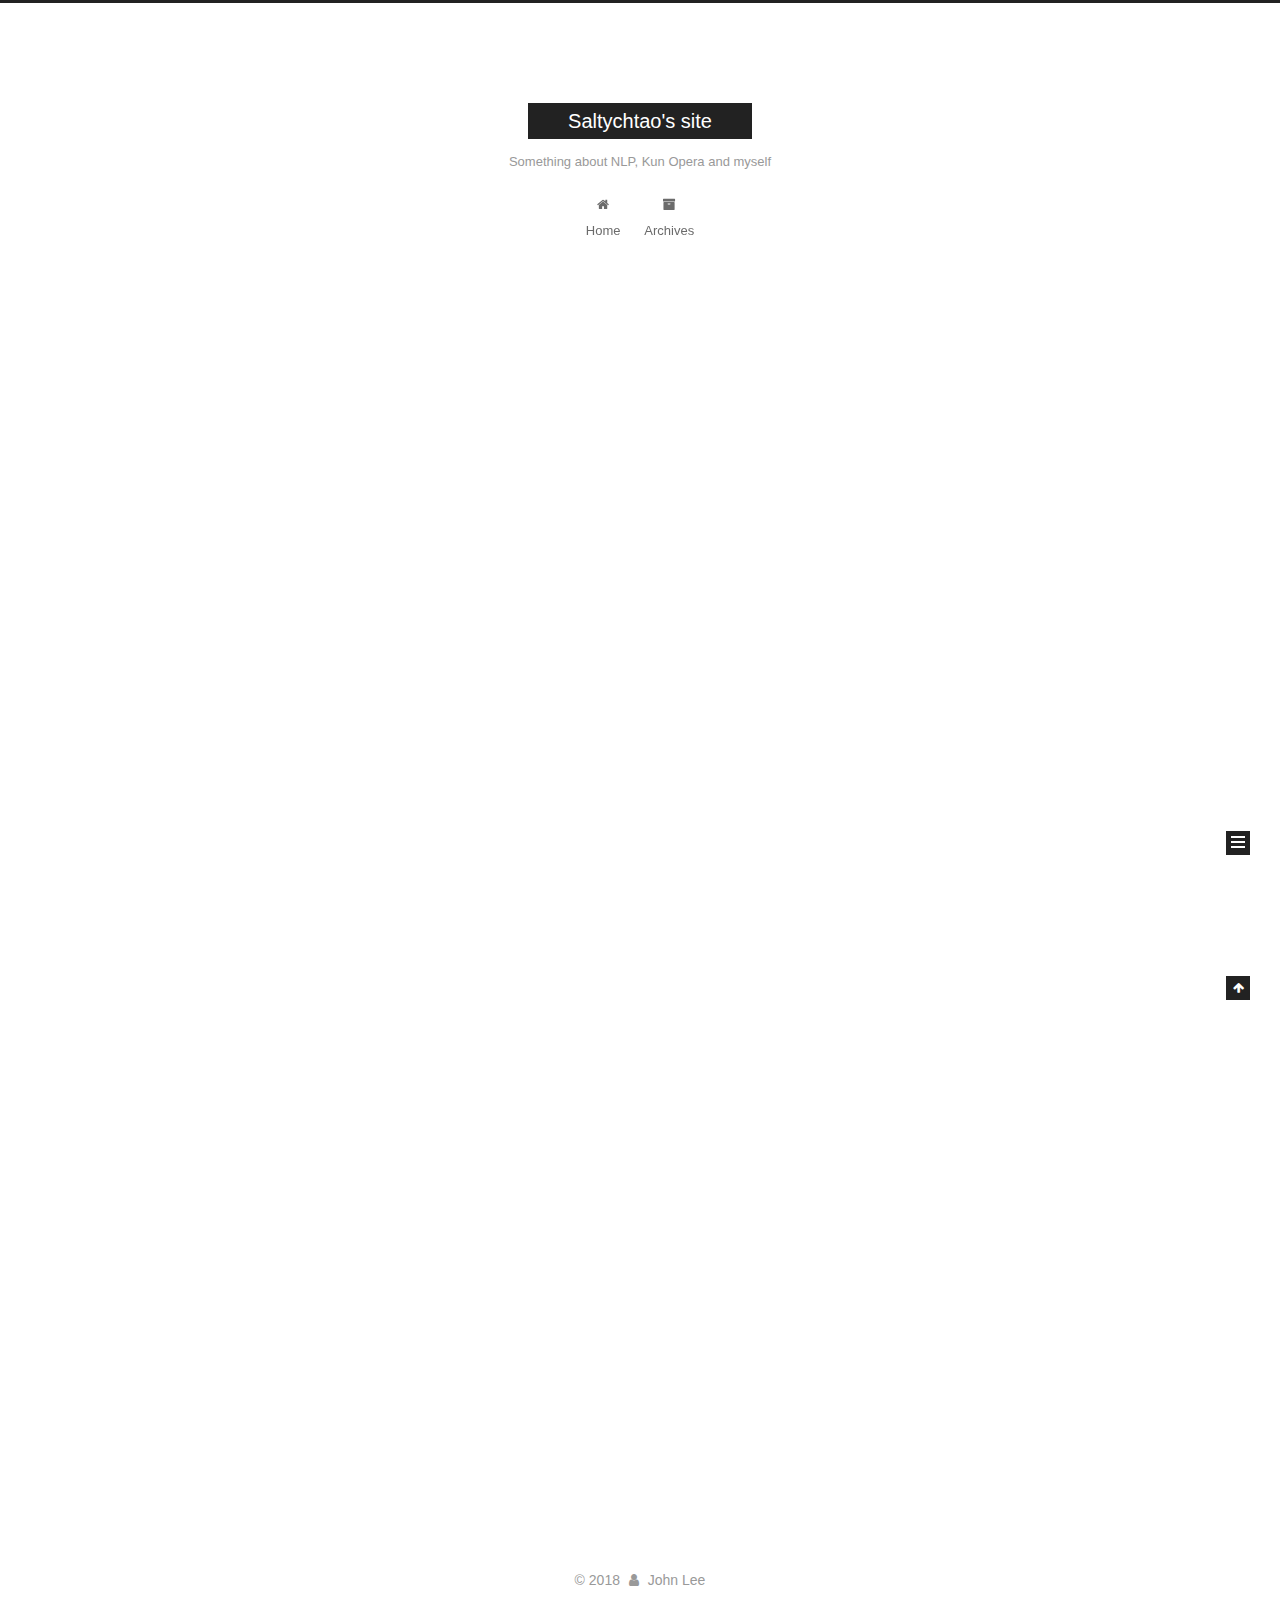
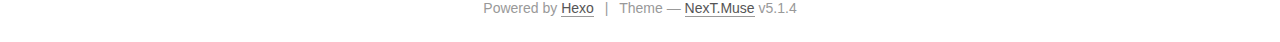
<file: index.html>
<!DOCTYPE html>



  


<html class="theme-next muse use-motion" lang="">
<head>
  <meta charset="UTF-8"/>
<meta http-equiv="X-UA-Compatible" content="IE=edge" />
<meta name="viewport" content="width=device-width, initial-scale=1, maximum-scale=1"/>
<meta name="theme-color" content="#222">









<meta http-equiv="Cache-Control" content="no-transform" />
<meta http-equiv="Cache-Control" content="no-siteapp" />
















  
  
  <link href="/lib/fancybox/source/jquery.fancybox.css?v=2.1.5" rel="stylesheet" type="text/css" />







<link href="/lib/font-awesome/css/font-awesome.min.css?v=4.6.2" rel="stylesheet" type="text/css" />

<link href="/css/main.css?v=5.1.4" rel="stylesheet" type="text/css" />


  <link rel="apple-touch-icon" sizes="180x180" href="/images/apple-touch-icon-next.png?v=5.1.4">


  <link rel="icon" type="image/png" sizes="32x32" href="/images/favicon-32x32-next.png?v=5.1.4">


  <link rel="icon" type="image/png" sizes="16x16" href="/images/favicon-16x16-next.png?v=5.1.4">


  <link rel="mask-icon" href="/images/logo.svg?v=5.1.4" color="#222">





  <meta name="keywords" content="Hexo, NexT" />










<meta property="og:type" content="website">
<meta property="og:title" content="Saltychtao&#39;s site">
<meta property="og:url" content="http://yoursite.com/index.html">
<meta property="og:site_name" content="Saltychtao&#39;s site">
<meta property="og:locale" content="default">
<meta name="twitter:card" content="summary">
<meta name="twitter:title" content="Saltychtao&#39;s site">



<script type="text/javascript" id="hexo.configurations">
  var NexT = window.NexT || {};
  var CONFIG = {
    root: '/',
    scheme: 'Muse',
    version: '5.1.4',
    sidebar: {"position":"left","display":"post","offset":12,"b2t":false,"scrollpercent":false,"onmobile":false},
    fancybox: true,
    tabs: true,
    motion: {"enable":true,"async":false,"transition":{"post_block":"fadeIn","post_header":"slideDownIn","post_body":"slideDownIn","coll_header":"slideLeftIn","sidebar":"slideUpIn"}},
    duoshuo: {
      userId: '0',
      author: 'Author'
    },
    algolia: {
      applicationID: '',
      apiKey: '',
      indexName: '',
      hits: {"per_page":10},
      labels: {"input_placeholder":"Search for Posts","hits_empty":"We didn't find any results for the search: ${query}","hits_stats":"${hits} results found in ${time} ms"}
    }
  };
</script>



  <link rel="canonical" href="http://yoursite.com/"/>





  <title>Saltychtao's site</title>
  








</head>

<body itemscope itemtype="http://schema.org/WebPage" lang="default">

  
  
    
  

  <div class="container sidebar-position-left 
  page-home">
    <div class="headband"></div>

    <header id="header" class="header" itemscope itemtype="http://schema.org/WPHeader">
      <div class="header-inner"><div class="site-brand-wrapper">
  <div class="site-meta ">
    

    <div class="custom-logo-site-title">
      <a href="/"  class="brand" rel="start">
        <span class="logo-line-before"><i></i></span>
        <span class="site-title">Saltychtao's site</span>
        <span class="logo-line-after"><i></i></span>
      </a>
    </div>
      
        <p class="site-subtitle">Something about NLP, Kun Opera and myself</p>
      
  </div>

  <div class="site-nav-toggle">
    <button>
      <span class="btn-bar"></span>
      <span class="btn-bar"></span>
      <span class="btn-bar"></span>
    </button>
  </div>
</div>

<nav class="site-nav">
  

  
    <ul id="menu" class="menu">
      
        
        <li class="menu-item menu-item-home">
          <a href="/" rel="section">
            
              <i class="menu-item-icon fa fa-fw fa-home"></i> <br />
            
            Home
          </a>
        </li>
      
        
        <li class="menu-item menu-item-archives">
          <a href="/archives/" rel="section">
            
              <i class="menu-item-icon fa fa-fw fa-archive"></i> <br />
            
            Archives
          </a>
        </li>
      

      
    </ul>
  

  
</nav>



 </div>
    </header>

    <main id="main" class="main">
      <div class="main-inner">
        <div class="content-wrap">
          <div id="content" class="content">
            
  <section id="posts" class="posts-expand">
    
      

  

  
  
  

  <article class="post post-type-normal" itemscope itemtype="http://schema.org/Article">
  
  
  
  <div class="post-block">
    <link itemprop="mainEntityOfPage" href="http://yoursite.com/2018/10/06/test-my-site/">

    <span hidden itemprop="author" itemscope itemtype="http://schema.org/Person">
      <meta itemprop="name" content="John Lee">
      <meta itemprop="description" content="">
      <meta itemprop="image" content="/images/avatar.gif">
    </span>

    <span hidden itemprop="publisher" itemscope itemtype="http://schema.org/Organization">
      <meta itemprop="name" content="Saltychtao's site">
    </span>

    
      <header class="post-header">

        
        
          <h1 class="post-title" itemprop="name headline">
                
                <a class="post-title-link" href="/2018/10/06/test-my-site/" itemprop="url">test_my_site</a></h1>
        

        <div class="post-meta">
          <span class="post-time">
            
              <span class="post-meta-item-icon">
                <i class="fa fa-calendar-o"></i>
              </span>
              
                <span class="post-meta-item-text">Posted on</span>
              
              <time title="Post created" itemprop="dateCreated datePublished" datetime="2018-10-06T20:50:44+08:00">
                2018-10-06
              </time>
            

            

            
          </span>

          

          
            
          

          
          

          

          

          

        </div>
      </header>
    

    
    
    
    <div class="post-body" itemprop="articleBody">

      
      

      
        
          
            
          
        
      
    </div>
    
    
    

    

    

    

    <footer class="post-footer">
      

      

      

      
      
        <div class="post-eof"></div>
      
    </footer>
  </div>
  
  
  
  </article>


    
      

  

  
  
  

  <article class="post post-type-normal" itemscope itemtype="http://schema.org/Article">
  
  
  
  <div class="post-block">
    <link itemprop="mainEntityOfPage" href="http://yoursite.com/2018/10/06/hello-world/">

    <span hidden itemprop="author" itemscope itemtype="http://schema.org/Person">
      <meta itemprop="name" content="John Lee">
      <meta itemprop="description" content="">
      <meta itemprop="image" content="/images/avatar.gif">
    </span>

    <span hidden itemprop="publisher" itemscope itemtype="http://schema.org/Organization">
      <meta itemprop="name" content="Saltychtao's site">
    </span>

    
      <header class="post-header">

        
        
          <h1 class="post-title" itemprop="name headline">
                
                <a class="post-title-link" href="/2018/10/06/hello-world/" itemprop="url">Hello World</a></h1>
        

        <div class="post-meta">
          <span class="post-time">
            
              <span class="post-meta-item-icon">
                <i class="fa fa-calendar-o"></i>
              </span>
              
                <span class="post-meta-item-text">Posted on</span>
              
              <time title="Post created" itemprop="dateCreated datePublished" datetime="2018-10-06T20:48:28+08:00">
                2018-10-06
              </time>
            

            

            
          </span>

          

          
            
          

          
          

          

          

          

        </div>
      </header>
    

    
    
    
    <div class="post-body" itemprop="articleBody">

      
      

      
        
          
            <p>Welcome to <a href="https://hexo.io/" target="_blank" rel="noopener">Hexo</a>! This is your very first post. Check <a href="https://hexo.io/docs/" target="_blank" rel="noopener">documentation</a> for more info. If you get any problems when using Hexo, you can find the answer in <a href="https://hexo.io/docs/troubleshooting.html" target="_blank" rel="noopener">troubleshooting</a> or you can ask me on <a href="https://github.com/hexojs/hexo/issues" target="_blank" rel="noopener">GitHub</a>.</p>
<h2 id="Quick-Start"><a href="#Quick-Start" class="headerlink" title="Quick Start"></a>Quick Start</h2><h3 id="Create-a-new-post"><a href="#Create-a-new-post" class="headerlink" title="Create a new post"></a>Create a new post</h3><figure class="highlight bash"><table><tr><td class="gutter"><pre><span class="line">1</span><br></pre></td><td class="code"><pre><span class="line">$ hexo new <span class="string">"My New Post"</span></span><br></pre></td></tr></table></figure>
<p>More info: <a href="https://hexo.io/docs/writing.html" target="_blank" rel="noopener">Writing</a></p>
<h3 id="Run-server"><a href="#Run-server" class="headerlink" title="Run server"></a>Run server</h3><figure class="highlight bash"><table><tr><td class="gutter"><pre><span class="line">1</span><br></pre></td><td class="code"><pre><span class="line">$ hexo server</span><br></pre></td></tr></table></figure>
<p>More info: <a href="https://hexo.io/docs/server.html" target="_blank" rel="noopener">Server</a></p>
<h3 id="Generate-static-files"><a href="#Generate-static-files" class="headerlink" title="Generate static files"></a>Generate static files</h3><figure class="highlight bash"><table><tr><td class="gutter"><pre><span class="line">1</span><br></pre></td><td class="code"><pre><span class="line">$ hexo generate</span><br></pre></td></tr></table></figure>
<p>More info: <a href="https://hexo.io/docs/generating.html" target="_blank" rel="noopener">Generating</a></p>
<h3 id="Deploy-to-remote-sites"><a href="#Deploy-to-remote-sites" class="headerlink" title="Deploy to remote sites"></a>Deploy to remote sites</h3><figure class="highlight bash"><table><tr><td class="gutter"><pre><span class="line">1</span><br></pre></td><td class="code"><pre><span class="line">$ hexo deploy</span><br></pre></td></tr></table></figure>
<p>More info: <a href="https://hexo.io/docs/deployment.html" target="_blank" rel="noopener">Deployment</a></p>

          
        
      
    </div>
    
    
    

    

    

    

    <footer class="post-footer">
      

      

      

      
      
        <div class="post-eof"></div>
      
    </footer>
  </div>
  
  
  
  </article>


    
  </section>

  


          </div>
          


          

        </div>
        
          
  
  <div class="sidebar-toggle">
    <div class="sidebar-toggle-line-wrap">
      <span class="sidebar-toggle-line sidebar-toggle-line-first"></span>
      <span class="sidebar-toggle-line sidebar-toggle-line-middle"></span>
      <span class="sidebar-toggle-line sidebar-toggle-line-last"></span>
    </div>
  </div>

  <aside id="sidebar" class="sidebar">
    
    <div class="sidebar-inner">

      

      

      <section class="site-overview-wrap sidebar-panel sidebar-panel-active">
        <div class="site-overview">
          <div class="site-author motion-element" itemprop="author" itemscope itemtype="http://schema.org/Person">
            
              <p class="site-author-name" itemprop="name">John Lee</p>
              <p class="site-description motion-element" itemprop="description"></p>
          </div>

          <nav class="site-state motion-element">

            
              <div class="site-state-item site-state-posts">
              
                <a href="/archives/">
              
                  <span class="site-state-item-count">2</span>
                  <span class="site-state-item-name">posts</span>
                </a>
              </div>
            

            

            
              
              
              <div class="site-state-item site-state-tags">
                
                  <span class="site-state-item-count">2</span>
                  <span class="site-state-item-name">tags</span>
                
              </div>
            

          </nav>

          

          

          
          

          
          

          

        </div>
      </section>

      

      

    </div>
  </aside>


        
      </div>
    </main>

    <footer id="footer" class="footer">
      <div class="footer-inner">
        <div class="copyright">&copy; <span itemprop="copyrightYear">2018</span>
  <span class="with-love">
    <i class="fa fa-user"></i>
  </span>
  <span class="author" itemprop="copyrightHolder">John Lee</span>

  
</div>


  <div class="powered-by">Powered by <a class="theme-link" target="_blank" href="https://hexo.io">Hexo</a></div>



  <span class="post-meta-divider">|</span>



  <div class="theme-info">Theme &mdash; <a class="theme-link" target="_blank" href="https://github.com/iissnan/hexo-theme-next">NexT.Muse</a> v5.1.4</div>




        







        
      </div>
    </footer>

    
      <div class="back-to-top">
        <i class="fa fa-arrow-up"></i>
        
      </div>
    

    

  </div>

  

<script type="text/javascript">
  if (Object.prototype.toString.call(window.Promise) !== '[object Function]') {
    window.Promise = null;
  }
</script>









  












  
  
    <script type="text/javascript" src="/lib/jquery/index.js?v=2.1.3"></script>
  

  
  
    <script type="text/javascript" src="/lib/fastclick/lib/fastclick.min.js?v=1.0.6"></script>
  

  
  
    <script type="text/javascript" src="/lib/jquery_lazyload/jquery.lazyload.js?v=1.9.7"></script>
  

  
  
    <script type="text/javascript" src="/lib/velocity/velocity.min.js?v=1.2.1"></script>
  

  
  
    <script type="text/javascript" src="/lib/velocity/velocity.ui.min.js?v=1.2.1"></script>
  

  
  
    <script type="text/javascript" src="/lib/fancybox/source/jquery.fancybox.pack.js?v=2.1.5"></script>
  


  


  <script type="text/javascript" src="/js/src/utils.js?v=5.1.4"></script>

  <script type="text/javascript" src="/js/src/motion.js?v=5.1.4"></script>



  
  

  

  


  <script type="text/javascript" src="/js/src/bootstrap.js?v=5.1.4"></script>



  


  




	





  





  












  





  

  

  

  
  

  

  

  

</body>
</html>
</file>
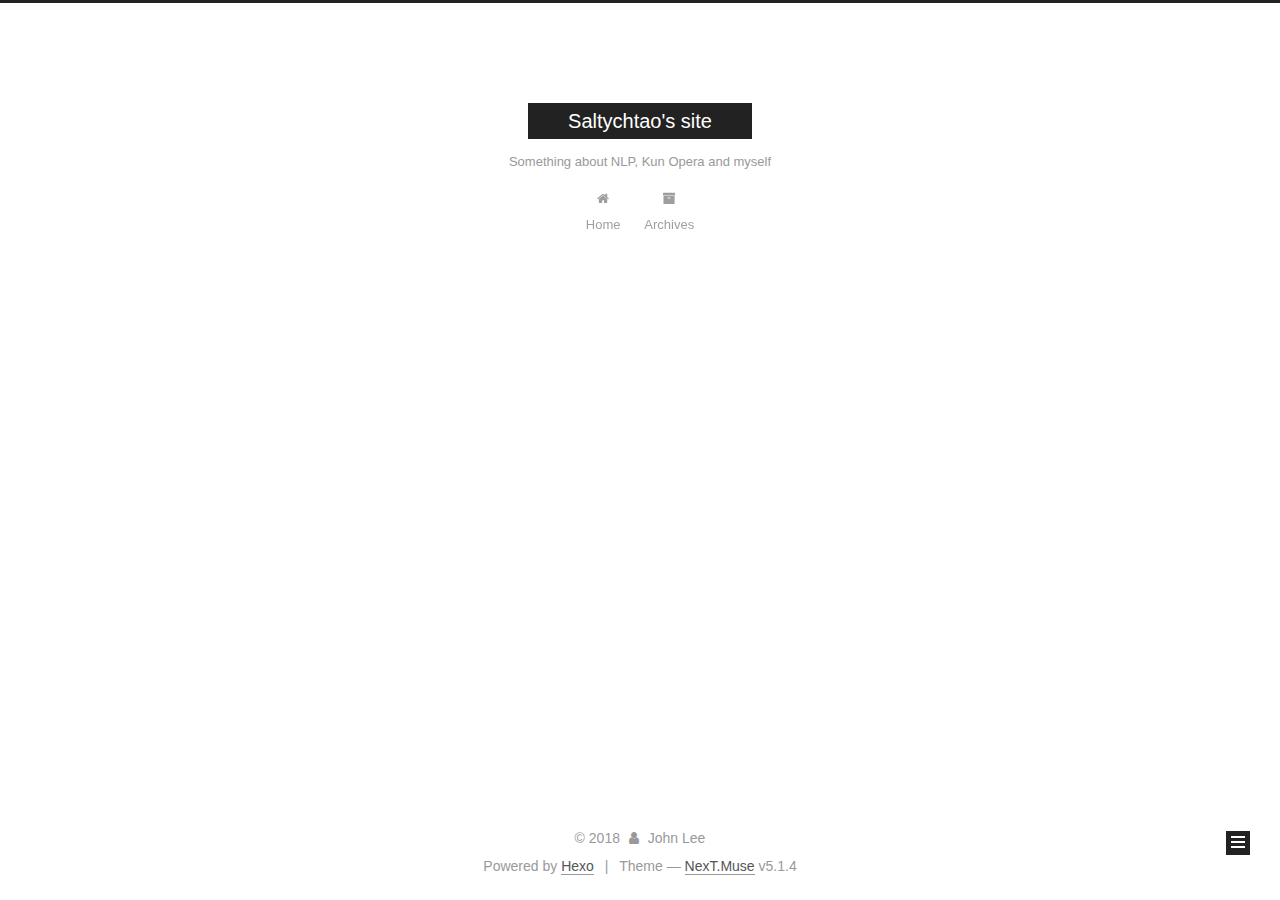
<file: archives/index.html>
<!DOCTYPE html>



  


<html class="theme-next muse use-motion" lang="">
<head>
  <meta charset="UTF-8"/>
<meta http-equiv="X-UA-Compatible" content="IE=edge" />
<meta name="viewport" content="width=device-width, initial-scale=1, maximum-scale=1"/>
<meta name="theme-color" content="#222">









<meta http-equiv="Cache-Control" content="no-transform" />
<meta http-equiv="Cache-Control" content="no-siteapp" />
















  
  
  <link href="/lib/fancybox/source/jquery.fancybox.css?v=2.1.5" rel="stylesheet" type="text/css" />







<link href="/lib/font-awesome/css/font-awesome.min.css?v=4.6.2" rel="stylesheet" type="text/css" />

<link href="/css/main.css?v=5.1.4" rel="stylesheet" type="text/css" />


  <link rel="apple-touch-icon" sizes="180x180" href="/images/apple-touch-icon-next.png?v=5.1.4">


  <link rel="icon" type="image/png" sizes="32x32" href="/images/favicon-32x32-next.png?v=5.1.4">


  <link rel="icon" type="image/png" sizes="16x16" href="/images/favicon-16x16-next.png?v=5.1.4">


  <link rel="mask-icon" href="/images/logo.svg?v=5.1.4" color="#222">





  <meta name="keywords" content="Hexo, NexT" />










<meta property="og:type" content="website">
<meta property="og:title" content="Saltychtao&#39;s site">
<meta property="og:url" content="http://yoursite.com/archives/index.html">
<meta property="og:site_name" content="Saltychtao&#39;s site">
<meta property="og:locale" content="default">
<meta name="twitter:card" content="summary">
<meta name="twitter:title" content="Saltychtao&#39;s site">



<script type="text/javascript" id="hexo.configurations">
  var NexT = window.NexT || {};
  var CONFIG = {
    root: '/',
    scheme: 'Muse',
    version: '5.1.4',
    sidebar: {"position":"left","display":"post","offset":12,"b2t":false,"scrollpercent":false,"onmobile":false},
    fancybox: true,
    tabs: true,
    motion: {"enable":true,"async":false,"transition":{"post_block":"fadeIn","post_header":"slideDownIn","post_body":"slideDownIn","coll_header":"slideLeftIn","sidebar":"slideUpIn"}},
    duoshuo: {
      userId: '0',
      author: 'Author'
    },
    algolia: {
      applicationID: '',
      apiKey: '',
      indexName: '',
      hits: {"per_page":10},
      labels: {"input_placeholder":"Search for Posts","hits_empty":"We didn't find any results for the search: ${query}","hits_stats":"${hits} results found in ${time} ms"}
    }
  };
</script>



  <link rel="canonical" href="http://yoursite.com/archives/"/>





  <title>Archive | Saltychtao's site</title>
  








</head>

<body itemscope itemtype="http://schema.org/WebPage" lang="default">

  
  
    
  

  <div class="container sidebar-position-left page-archive">
    <div class="headband"></div>

    <header id="header" class="header" itemscope itemtype="http://schema.org/WPHeader">
      <div class="header-inner"><div class="site-brand-wrapper">
  <div class="site-meta ">
    

    <div class="custom-logo-site-title">
      <a href="/"  class="brand" rel="start">
        <span class="logo-line-before"><i></i></span>
        <span class="site-title">Saltychtao's site</span>
        <span class="logo-line-after"><i></i></span>
      </a>
    </div>
      
        <p class="site-subtitle">Something about NLP, Kun Opera and myself</p>
      
  </div>

  <div class="site-nav-toggle">
    <button>
      <span class="btn-bar"></span>
      <span class="btn-bar"></span>
      <span class="btn-bar"></span>
    </button>
  </div>
</div>

<nav class="site-nav">
  

  
    <ul id="menu" class="menu">
      
        
        <li class="menu-item menu-item-home">
          <a href="/" rel="section">
            
              <i class="menu-item-icon fa fa-fw fa-home"></i> <br />
            
            Home
          </a>
        </li>
      
        
        <li class="menu-item menu-item-archives">
          <a href="/archives/" rel="section">
            
              <i class="menu-item-icon fa fa-fw fa-archive"></i> <br />
            
            Archives
          </a>
        </li>
      

      
    </ul>
  

  
</nav>



 </div>
    </header>

    <main id="main" class="main">
      <div class="main-inner">
        <div class="content-wrap">
          <div id="content" class="content">
            

  
  
  
  <div class="post-block archive">
    <div id="posts" class="posts-collapse">
      <span class="archive-move-on"></span>

      <span class="archive-page-counter">
        
        
        
          
        
        Um..! 2 posts in total. Keep on posting.
      </span>

      

        
        
        

        
          
          <div class="collection-title">
            <h1 class="archive-year" id="archive-year-2018">2018</h1>
          </div>
        
        

        

  <article class="post post-type-normal" itemscope itemtype="http://schema.org/Article">
    <header class="post-header">

      <h2 class="post-title">
        
            <a class="post-title-link" href="/2018/10/06/test-my-site/" itemprop="url">
              
                <span itemprop="name">test_my_site</span>
              
            </a>
        
      </h2>

      <div class="post-meta">
        <time class="post-time" itemprop="dateCreated"
              datetime="2018-10-06T20:50:44+08:00"
              content="2018-10-06" >
          10-06
        </time>
      </div>

    </header>
  </article>



      

        
        
        

        
        

        

  <article class="post post-type-normal" itemscope itemtype="http://schema.org/Article">
    <header class="post-header">

      <h2 class="post-title">
        
            <a class="post-title-link" href="/2018/10/06/hello-world/" itemprop="url">
              
                <span itemprop="name">Hello World</span>
              
            </a>
        
      </h2>

      <div class="post-meta">
        <time class="post-time" itemprop="dateCreated"
              datetime="2018-10-06T20:48:28+08:00"
              content="2018-10-06" >
          10-06
        </time>
      </div>

    </header>
  </article>



      

    </div>
  </div>
  
  
  

  



          </div>
          


          

        </div>
        
          
  
  <div class="sidebar-toggle">
    <div class="sidebar-toggle-line-wrap">
      <span class="sidebar-toggle-line sidebar-toggle-line-first"></span>
      <span class="sidebar-toggle-line sidebar-toggle-line-middle"></span>
      <span class="sidebar-toggle-line sidebar-toggle-line-last"></span>
    </div>
  </div>

  <aside id="sidebar" class="sidebar">
    
    <div class="sidebar-inner">

      

      

      <section class="site-overview-wrap sidebar-panel sidebar-panel-active">
        <div class="site-overview">
          <div class="site-author motion-element" itemprop="author" itemscope itemtype="http://schema.org/Person">
            
              <p class="site-author-name" itemprop="name">John Lee</p>
              <p class="site-description motion-element" itemprop="description"></p>
          </div>

          <nav class="site-state motion-element">

            
              <div class="site-state-item site-state-posts">
              
                <a href="/archives/">
              
                  <span class="site-state-item-count">2</span>
                  <span class="site-state-item-name">posts</span>
                </a>
              </div>
            

            

            
              
              
              <div class="site-state-item site-state-tags">
                
                  <span class="site-state-item-count">2</span>
                  <span class="site-state-item-name">tags</span>
                
              </div>
            

          </nav>

          

          

          
          

          
          

          

        </div>
      </section>

      

      

    </div>
  </aside>


        
      </div>
    </main>

    <footer id="footer" class="footer">
      <div class="footer-inner">
        <div class="copyright">&copy; <span itemprop="copyrightYear">2018</span>
  <span class="with-love">
    <i class="fa fa-user"></i>
  </span>
  <span class="author" itemprop="copyrightHolder">John Lee</span>

  
</div>


  <div class="powered-by">Powered by <a class="theme-link" target="_blank" href="https://hexo.io">Hexo</a></div>



  <span class="post-meta-divider">|</span>



  <div class="theme-info">Theme &mdash; <a class="theme-link" target="_blank" href="https://github.com/iissnan/hexo-theme-next">NexT.Muse</a> v5.1.4</div>




        







        
      </div>
    </footer>

    
      <div class="back-to-top">
        <i class="fa fa-arrow-up"></i>
        
      </div>
    

    

  </div>

  

<script type="text/javascript">
  if (Object.prototype.toString.call(window.Promise) !== '[object Function]') {
    window.Promise = null;
  }
</script>









  












  
  
    <script type="text/javascript" src="/lib/jquery/index.js?v=2.1.3"></script>
  

  
  
    <script type="text/javascript" src="/lib/fastclick/lib/fastclick.min.js?v=1.0.6"></script>
  

  
  
    <script type="text/javascript" src="/lib/jquery_lazyload/jquery.lazyload.js?v=1.9.7"></script>
  

  
  
    <script type="text/javascript" src="/lib/velocity/velocity.min.js?v=1.2.1"></script>
  

  
  
    <script type="text/javascript" src="/lib/velocity/velocity.ui.min.js?v=1.2.1"></script>
  

  
  
    <script type="text/javascript" src="/lib/fancybox/source/jquery.fancybox.pack.js?v=2.1.5"></script>
  


  


  <script type="text/javascript" src="/js/src/utils.js?v=5.1.4"></script>

  <script type="text/javascript" src="/js/src/motion.js?v=5.1.4"></script>



  
  

  

  


  <script type="text/javascript" src="/js/src/bootstrap.js?v=5.1.4"></script>



  


  




	





  





  












  





  

  

  

  
  

  

  

  

</body>
</html>
</file>
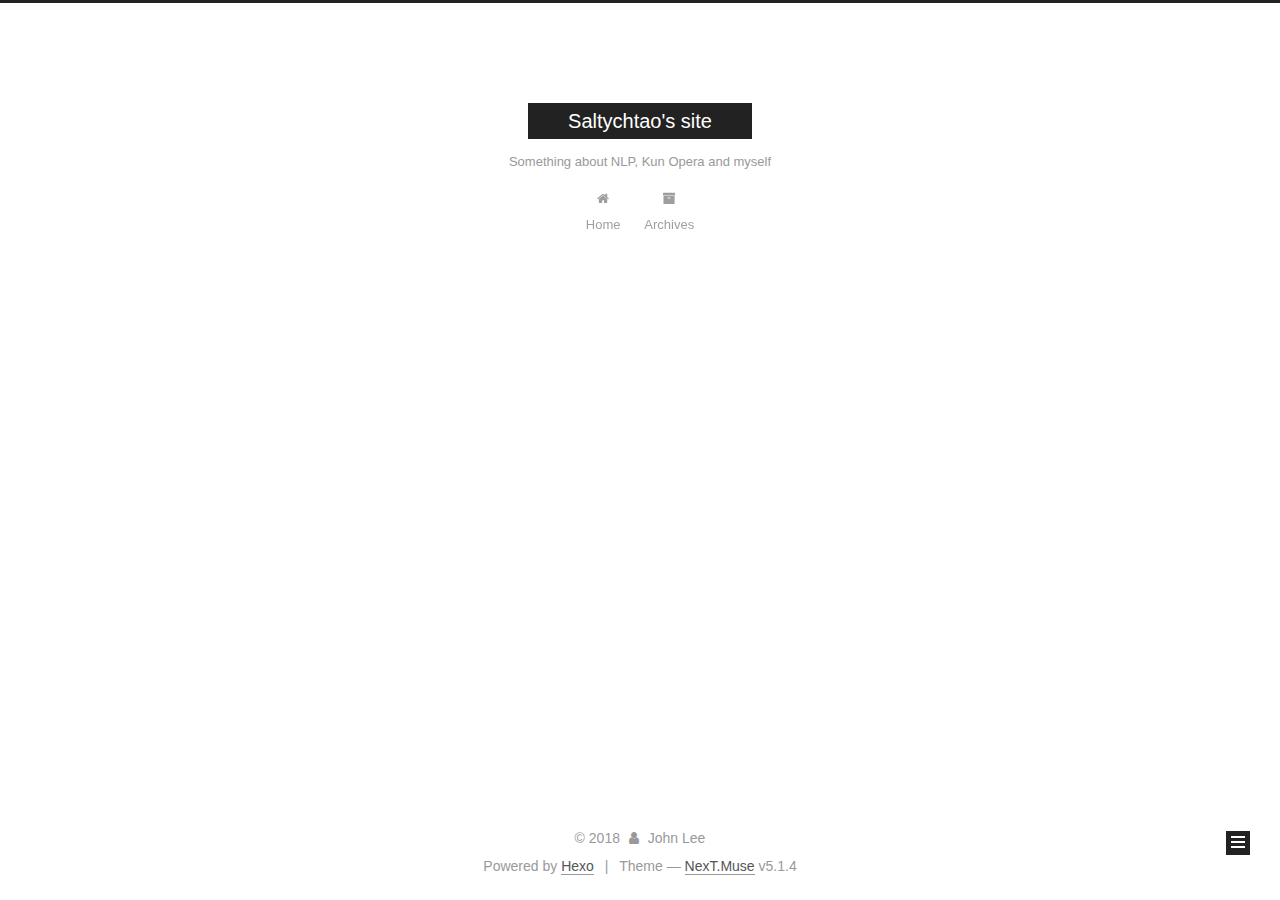
<file: archives/2018/index.html>
<!DOCTYPE html>



  


<html class="theme-next muse use-motion" lang="">
<head>
  <meta charset="UTF-8"/>
<meta http-equiv="X-UA-Compatible" content="IE=edge" />
<meta name="viewport" content="width=device-width, initial-scale=1, maximum-scale=1"/>
<meta name="theme-color" content="#222">









<meta http-equiv="Cache-Control" content="no-transform" />
<meta http-equiv="Cache-Control" content="no-siteapp" />
















  
  
  <link href="/lib/fancybox/source/jquery.fancybox.css?v=2.1.5" rel="stylesheet" type="text/css" />







<link href="/lib/font-awesome/css/font-awesome.min.css?v=4.6.2" rel="stylesheet" type="text/css" />

<link href="/css/main.css?v=5.1.4" rel="stylesheet" type="text/css" />


  <link rel="apple-touch-icon" sizes="180x180" href="/images/apple-touch-icon-next.png?v=5.1.4">


  <link rel="icon" type="image/png" sizes="32x32" href="/images/favicon-32x32-next.png?v=5.1.4">


  <link rel="icon" type="image/png" sizes="16x16" href="/images/favicon-16x16-next.png?v=5.1.4">


  <link rel="mask-icon" href="/images/logo.svg?v=5.1.4" color="#222">





  <meta name="keywords" content="Hexo, NexT" />










<meta property="og:type" content="website">
<meta property="og:title" content="Saltychtao&#39;s site">
<meta property="og:url" content="http://yoursite.com/archives/2018/index.html">
<meta property="og:site_name" content="Saltychtao&#39;s site">
<meta property="og:locale" content="default">
<meta name="twitter:card" content="summary">
<meta name="twitter:title" content="Saltychtao&#39;s site">



<script type="text/javascript" id="hexo.configurations">
  var NexT = window.NexT || {};
  var CONFIG = {
    root: '/',
    scheme: 'Muse',
    version: '5.1.4',
    sidebar: {"position":"left","display":"post","offset":12,"b2t":false,"scrollpercent":false,"onmobile":false},
    fancybox: true,
    tabs: true,
    motion: {"enable":true,"async":false,"transition":{"post_block":"fadeIn","post_header":"slideDownIn","post_body":"slideDownIn","coll_header":"slideLeftIn","sidebar":"slideUpIn"}},
    duoshuo: {
      userId: '0',
      author: 'Author'
    },
    algolia: {
      applicationID: '',
      apiKey: '',
      indexName: '',
      hits: {"per_page":10},
      labels: {"input_placeholder":"Search for Posts","hits_empty":"We didn't find any results for the search: ${query}","hits_stats":"${hits} results found in ${time} ms"}
    }
  };
</script>



  <link rel="canonical" href="http://yoursite.com/archives/2018/"/>





  <title>Archive | Saltychtao's site</title>
  








</head>

<body itemscope itemtype="http://schema.org/WebPage" lang="default">

  
  
    
  

  <div class="container sidebar-position-left page-archive">
    <div class="headband"></div>

    <header id="header" class="header" itemscope itemtype="http://schema.org/WPHeader">
      <div class="header-inner"><div class="site-brand-wrapper">
  <div class="site-meta ">
    

    <div class="custom-logo-site-title">
      <a href="/"  class="brand" rel="start">
        <span class="logo-line-before"><i></i></span>
        <span class="site-title">Saltychtao's site</span>
        <span class="logo-line-after"><i></i></span>
      </a>
    </div>
      
        <p class="site-subtitle">Something about NLP, Kun Opera and myself</p>
      
  </div>

  <div class="site-nav-toggle">
    <button>
      <span class="btn-bar"></span>
      <span class="btn-bar"></span>
      <span class="btn-bar"></span>
    </button>
  </div>
</div>

<nav class="site-nav">
  

  
    <ul id="menu" class="menu">
      
        
        <li class="menu-item menu-item-home">
          <a href="/" rel="section">
            
              <i class="menu-item-icon fa fa-fw fa-home"></i> <br />
            
            Home
          </a>
        </li>
      
        
        <li class="menu-item menu-item-archives">
          <a href="/archives/" rel="section">
            
              <i class="menu-item-icon fa fa-fw fa-archive"></i> <br />
            
            Archives
          </a>
        </li>
      

      
    </ul>
  

  
</nav>



 </div>
    </header>

    <main id="main" class="main">
      <div class="main-inner">
        <div class="content-wrap">
          <div id="content" class="content">
            

  
  
  
  <div class="post-block archive">
    <div id="posts" class="posts-collapse">
      <span class="archive-move-on"></span>

      <span class="archive-page-counter">
        
        
        
          
        
        Um..! 2 posts in total. Keep on posting.
      </span>

      

        
        
        

        
          
          <div class="collection-title">
            <h1 class="archive-year" id="archive-year-2018">2018</h1>
          </div>
        
        

        

  <article class="post post-type-normal" itemscope itemtype="http://schema.org/Article">
    <header class="post-header">

      <h2 class="post-title">
        
            <a class="post-title-link" href="/2018/10/06/test-my-site/" itemprop="url">
              
                <span itemprop="name">test_my_site</span>
              
            </a>
        
      </h2>

      <div class="post-meta">
        <time class="post-time" itemprop="dateCreated"
              datetime="2018-10-06T20:50:44+08:00"
              content="2018-10-06" >
          10-06
        </time>
      </div>

    </header>
  </article>



      

        
        
        

        
        

        

  <article class="post post-type-normal" itemscope itemtype="http://schema.org/Article">
    <header class="post-header">

      <h2 class="post-title">
        
            <a class="post-title-link" href="/2018/10/06/hello-world/" itemprop="url">
              
                <span itemprop="name">Hello World</span>
              
            </a>
        
      </h2>

      <div class="post-meta">
        <time class="post-time" itemprop="dateCreated"
              datetime="2018-10-06T20:48:28+08:00"
              content="2018-10-06" >
          10-06
        </time>
      </div>

    </header>
  </article>



      

    </div>
  </div>
  
  
  

  



          </div>
          


          

        </div>
        
          
  
  <div class="sidebar-toggle">
    <div class="sidebar-toggle-line-wrap">
      <span class="sidebar-toggle-line sidebar-toggle-line-first"></span>
      <span class="sidebar-toggle-line sidebar-toggle-line-middle"></span>
      <span class="sidebar-toggle-line sidebar-toggle-line-last"></span>
    </div>
  </div>

  <aside id="sidebar" class="sidebar">
    
    <div class="sidebar-inner">

      

      

      <section class="site-overview-wrap sidebar-panel sidebar-panel-active">
        <div class="site-overview">
          <div class="site-author motion-element" itemprop="author" itemscope itemtype="http://schema.org/Person">
            
              <p class="site-author-name" itemprop="name">John Lee</p>
              <p class="site-description motion-element" itemprop="description"></p>
          </div>

          <nav class="site-state motion-element">

            
              <div class="site-state-item site-state-posts">
              
                <a href="/archives/">
              
                  <span class="site-state-item-count">2</span>
                  <span class="site-state-item-name">posts</span>
                </a>
              </div>
            

            

            
              
              
              <div class="site-state-item site-state-tags">
                
                  <span class="site-state-item-count">2</span>
                  <span class="site-state-item-name">tags</span>
                
              </div>
            

          </nav>

          

          

          
          

          
          

          

        </div>
      </section>

      

      

    </div>
  </aside>


        
      </div>
    </main>

    <footer id="footer" class="footer">
      <div class="footer-inner">
        <div class="copyright">&copy; <span itemprop="copyrightYear">2018</span>
  <span class="with-love">
    <i class="fa fa-user"></i>
  </span>
  <span class="author" itemprop="copyrightHolder">John Lee</span>

  
</div>


  <div class="powered-by">Powered by <a class="theme-link" target="_blank" href="https://hexo.io">Hexo</a></div>



  <span class="post-meta-divider">|</span>



  <div class="theme-info">Theme &mdash; <a class="theme-link" target="_blank" href="https://github.com/iissnan/hexo-theme-next">NexT.Muse</a> v5.1.4</div>




        







        
      </div>
    </footer>

    
      <div class="back-to-top">
        <i class="fa fa-arrow-up"></i>
        
      </div>
    

    

  </div>

  

<script type="text/javascript">
  if (Object.prototype.toString.call(window.Promise) !== '[object Function]') {
    window.Promise = null;
  }
</script>









  












  
  
    <script type="text/javascript" src="/lib/jquery/index.js?v=2.1.3"></script>
  

  
  
    <script type="text/javascript" src="/lib/fastclick/lib/fastclick.min.js?v=1.0.6"></script>
  

  
  
    <script type="text/javascript" src="/lib/jquery_lazyload/jquery.lazyload.js?v=1.9.7"></script>
  

  
  
    <script type="text/javascript" src="/lib/velocity/velocity.min.js?v=1.2.1"></script>
  

  
  
    <script type="text/javascript" src="/lib/velocity/velocity.ui.min.js?v=1.2.1"></script>
  

  
  
    <script type="text/javascript" src="/lib/fancybox/source/jquery.fancybox.pack.js?v=2.1.5"></script>
  


  


  <script type="text/javascript" src="/js/src/utils.js?v=5.1.4"></script>

  <script type="text/javascript" src="/js/src/motion.js?v=5.1.4"></script>



  
  

  

  


  <script type="text/javascript" src="/js/src/bootstrap.js?v=5.1.4"></script>



  


  




	





  





  












  





  

  

  

  
  

  

  

  

</body>
</html>
</file>
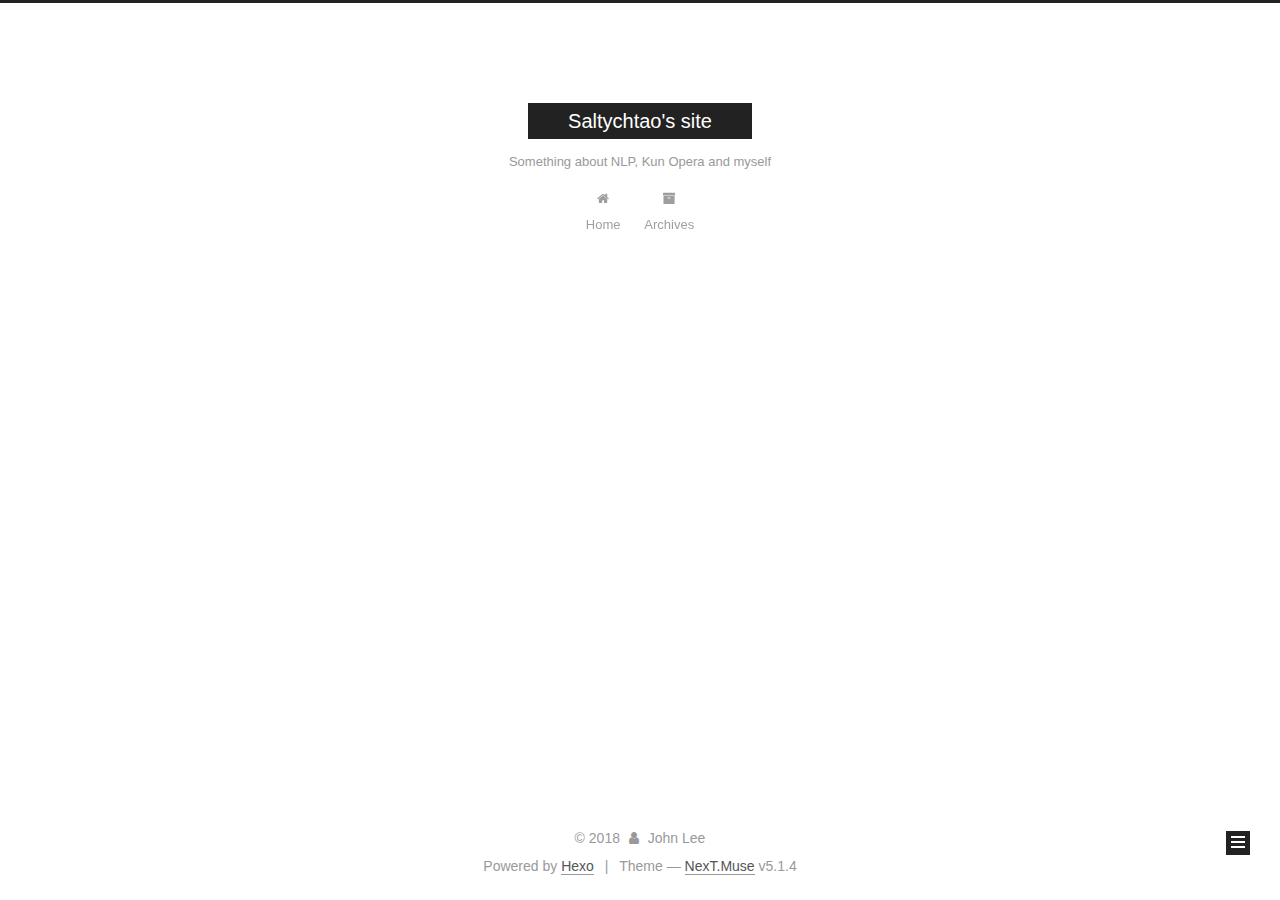
<file: archives/2018/10/index.html>
<!DOCTYPE html>



  


<html class="theme-next muse use-motion" lang="">
<head>
  <meta charset="UTF-8"/>
<meta http-equiv="X-UA-Compatible" content="IE=edge" />
<meta name="viewport" content="width=device-width, initial-scale=1, maximum-scale=1"/>
<meta name="theme-color" content="#222">









<meta http-equiv="Cache-Control" content="no-transform" />
<meta http-equiv="Cache-Control" content="no-siteapp" />
















  
  
  <link href="/lib/fancybox/source/jquery.fancybox.css?v=2.1.5" rel="stylesheet" type="text/css" />







<link href="/lib/font-awesome/css/font-awesome.min.css?v=4.6.2" rel="stylesheet" type="text/css" />

<link href="/css/main.css?v=5.1.4" rel="stylesheet" type="text/css" />


  <link rel="apple-touch-icon" sizes="180x180" href="/images/apple-touch-icon-next.png?v=5.1.4">


  <link rel="icon" type="image/png" sizes="32x32" href="/images/favicon-32x32-next.png?v=5.1.4">


  <link rel="icon" type="image/png" sizes="16x16" href="/images/favicon-16x16-next.png?v=5.1.4">


  <link rel="mask-icon" href="/images/logo.svg?v=5.1.4" color="#222">





  <meta name="keywords" content="Hexo, NexT" />










<meta property="og:type" content="website">
<meta property="og:title" content="Saltychtao&#39;s site">
<meta property="og:url" content="http://yoursite.com/archives/2018/10/index.html">
<meta property="og:site_name" content="Saltychtao&#39;s site">
<meta property="og:locale" content="default">
<meta name="twitter:card" content="summary">
<meta name="twitter:title" content="Saltychtao&#39;s site">



<script type="text/javascript" id="hexo.configurations">
  var NexT = window.NexT || {};
  var CONFIG = {
    root: '/',
    scheme: 'Muse',
    version: '5.1.4',
    sidebar: {"position":"left","display":"post","offset":12,"b2t":false,"scrollpercent":false,"onmobile":false},
    fancybox: true,
    tabs: true,
    motion: {"enable":true,"async":false,"transition":{"post_block":"fadeIn","post_header":"slideDownIn","post_body":"slideDownIn","coll_header":"slideLeftIn","sidebar":"slideUpIn"}},
    duoshuo: {
      userId: '0',
      author: 'Author'
    },
    algolia: {
      applicationID: '',
      apiKey: '',
      indexName: '',
      hits: {"per_page":10},
      labels: {"input_placeholder":"Search for Posts","hits_empty":"We didn't find any results for the search: ${query}","hits_stats":"${hits} results found in ${time} ms"}
    }
  };
</script>



  <link rel="canonical" href="http://yoursite.com/archives/2018/10/"/>





  <title>Archive | Saltychtao's site</title>
  








</head>

<body itemscope itemtype="http://schema.org/WebPage" lang="default">

  
  
    
  

  <div class="container sidebar-position-left page-archive">
    <div class="headband"></div>

    <header id="header" class="header" itemscope itemtype="http://schema.org/WPHeader">
      <div class="header-inner"><div class="site-brand-wrapper">
  <div class="site-meta ">
    

    <div class="custom-logo-site-title">
      <a href="/"  class="brand" rel="start">
        <span class="logo-line-before"><i></i></span>
        <span class="site-title">Saltychtao's site</span>
        <span class="logo-line-after"><i></i></span>
      </a>
    </div>
      
        <p class="site-subtitle">Something about NLP, Kun Opera and myself</p>
      
  </div>

  <div class="site-nav-toggle">
    <button>
      <span class="btn-bar"></span>
      <span class="btn-bar"></span>
      <span class="btn-bar"></span>
    </button>
  </div>
</div>

<nav class="site-nav">
  

  
    <ul id="menu" class="menu">
      
        
        <li class="menu-item menu-item-home">
          <a href="/" rel="section">
            
              <i class="menu-item-icon fa fa-fw fa-home"></i> <br />
            
            Home
          </a>
        </li>
      
        
        <li class="menu-item menu-item-archives">
          <a href="/archives/" rel="section">
            
              <i class="menu-item-icon fa fa-fw fa-archive"></i> <br />
            
            Archives
          </a>
        </li>
      

      
    </ul>
  

  
</nav>



 </div>
    </header>

    <main id="main" class="main">
      <div class="main-inner">
        <div class="content-wrap">
          <div id="content" class="content">
            

  
  
  
  <div class="post-block archive">
    <div id="posts" class="posts-collapse">
      <span class="archive-move-on"></span>

      <span class="archive-page-counter">
        
        
        
          
        
        Um..! 2 posts in total. Keep on posting.
      </span>

      

        
        
        

        
          
          <div class="collection-title">
            <h1 class="archive-year" id="archive-year-2018">2018</h1>
          </div>
        
        

        

  <article class="post post-type-normal" itemscope itemtype="http://schema.org/Article">
    <header class="post-header">

      <h2 class="post-title">
        
            <a class="post-title-link" href="/2018/10/06/test-my-site/" itemprop="url">
              
                <span itemprop="name">test_my_site</span>
              
            </a>
        
      </h2>

      <div class="post-meta">
        <time class="post-time" itemprop="dateCreated"
              datetime="2018-10-06T20:50:44+08:00"
              content="2018-10-06" >
          10-06
        </time>
      </div>

    </header>
  </article>



      

        
        
        

        
        

        

  <article class="post post-type-normal" itemscope itemtype="http://schema.org/Article">
    <header class="post-header">

      <h2 class="post-title">
        
            <a class="post-title-link" href="/2018/10/06/hello-world/" itemprop="url">
              
                <span itemprop="name">Hello World</span>
              
            </a>
        
      </h2>

      <div class="post-meta">
        <time class="post-time" itemprop="dateCreated"
              datetime="2018-10-06T20:48:28+08:00"
              content="2018-10-06" >
          10-06
        </time>
      </div>

    </header>
  </article>



      

    </div>
  </div>
  
  
  

  



          </div>
          


          

        </div>
        
          
  
  <div class="sidebar-toggle">
    <div class="sidebar-toggle-line-wrap">
      <span class="sidebar-toggle-line sidebar-toggle-line-first"></span>
      <span class="sidebar-toggle-line sidebar-toggle-line-middle"></span>
      <span class="sidebar-toggle-line sidebar-toggle-line-last"></span>
    </div>
  </div>

  <aside id="sidebar" class="sidebar">
    
    <div class="sidebar-inner">

      

      

      <section class="site-overview-wrap sidebar-panel sidebar-panel-active">
        <div class="site-overview">
          <div class="site-author motion-element" itemprop="author" itemscope itemtype="http://schema.org/Person">
            
              <p class="site-author-name" itemprop="name">John Lee</p>
              <p class="site-description motion-element" itemprop="description"></p>
          </div>

          <nav class="site-state motion-element">

            
              <div class="site-state-item site-state-posts">
              
                <a href="/archives/">
              
                  <span class="site-state-item-count">2</span>
                  <span class="site-state-item-name">posts</span>
                </a>
              </div>
            

            

            
              
              
              <div class="site-state-item site-state-tags">
                
                  <span class="site-state-item-count">2</span>
                  <span class="site-state-item-name">tags</span>
                
              </div>
            

          </nav>

          

          

          
          

          
          

          

        </div>
      </section>

      

      

    </div>
  </aside>


        
      </div>
    </main>

    <footer id="footer" class="footer">
      <div class="footer-inner">
        <div class="copyright">&copy; <span itemprop="copyrightYear">2018</span>
  <span class="with-love">
    <i class="fa fa-user"></i>
  </span>
  <span class="author" itemprop="copyrightHolder">John Lee</span>

  
</div>


  <div class="powered-by">Powered by <a class="theme-link" target="_blank" href="https://hexo.io">Hexo</a></div>



  <span class="post-meta-divider">|</span>



  <div class="theme-info">Theme &mdash; <a class="theme-link" target="_blank" href="https://github.com/iissnan/hexo-theme-next">NexT.Muse</a> v5.1.4</div>




        







        
      </div>
    </footer>

    
      <div class="back-to-top">
        <i class="fa fa-arrow-up"></i>
        
      </div>
    

    

  </div>

  

<script type="text/javascript">
  if (Object.prototype.toString.call(window.Promise) !== '[object Function]') {
    window.Promise = null;
  }
</script>









  












  
  
    <script type="text/javascript" src="/lib/jquery/index.js?v=2.1.3"></script>
  

  
  
    <script type="text/javascript" src="/lib/fastclick/lib/fastclick.min.js?v=1.0.6"></script>
  

  
  
    <script type="text/javascript" src="/lib/jquery_lazyload/jquery.lazyload.js?v=1.9.7"></script>
  

  
  
    <script type="text/javascript" src="/lib/velocity/velocity.min.js?v=1.2.1"></script>
  

  
  
    <script type="text/javascript" src="/lib/velocity/velocity.ui.min.js?v=1.2.1"></script>
  

  
  
    <script type="text/javascript" src="/lib/fancybox/source/jquery.fancybox.pack.js?v=2.1.5"></script>
  


  


  <script type="text/javascript" src="/js/src/utils.js?v=5.1.4"></script>

  <script type="text/javascript" src="/js/src/motion.js?v=5.1.4"></script>



  
  

  

  


  <script type="text/javascript" src="/js/src/bootstrap.js?v=5.1.4"></script>



  


  




	





  





  












  





  

  

  

  
  

  

  

  

</body>
</html>
</file>
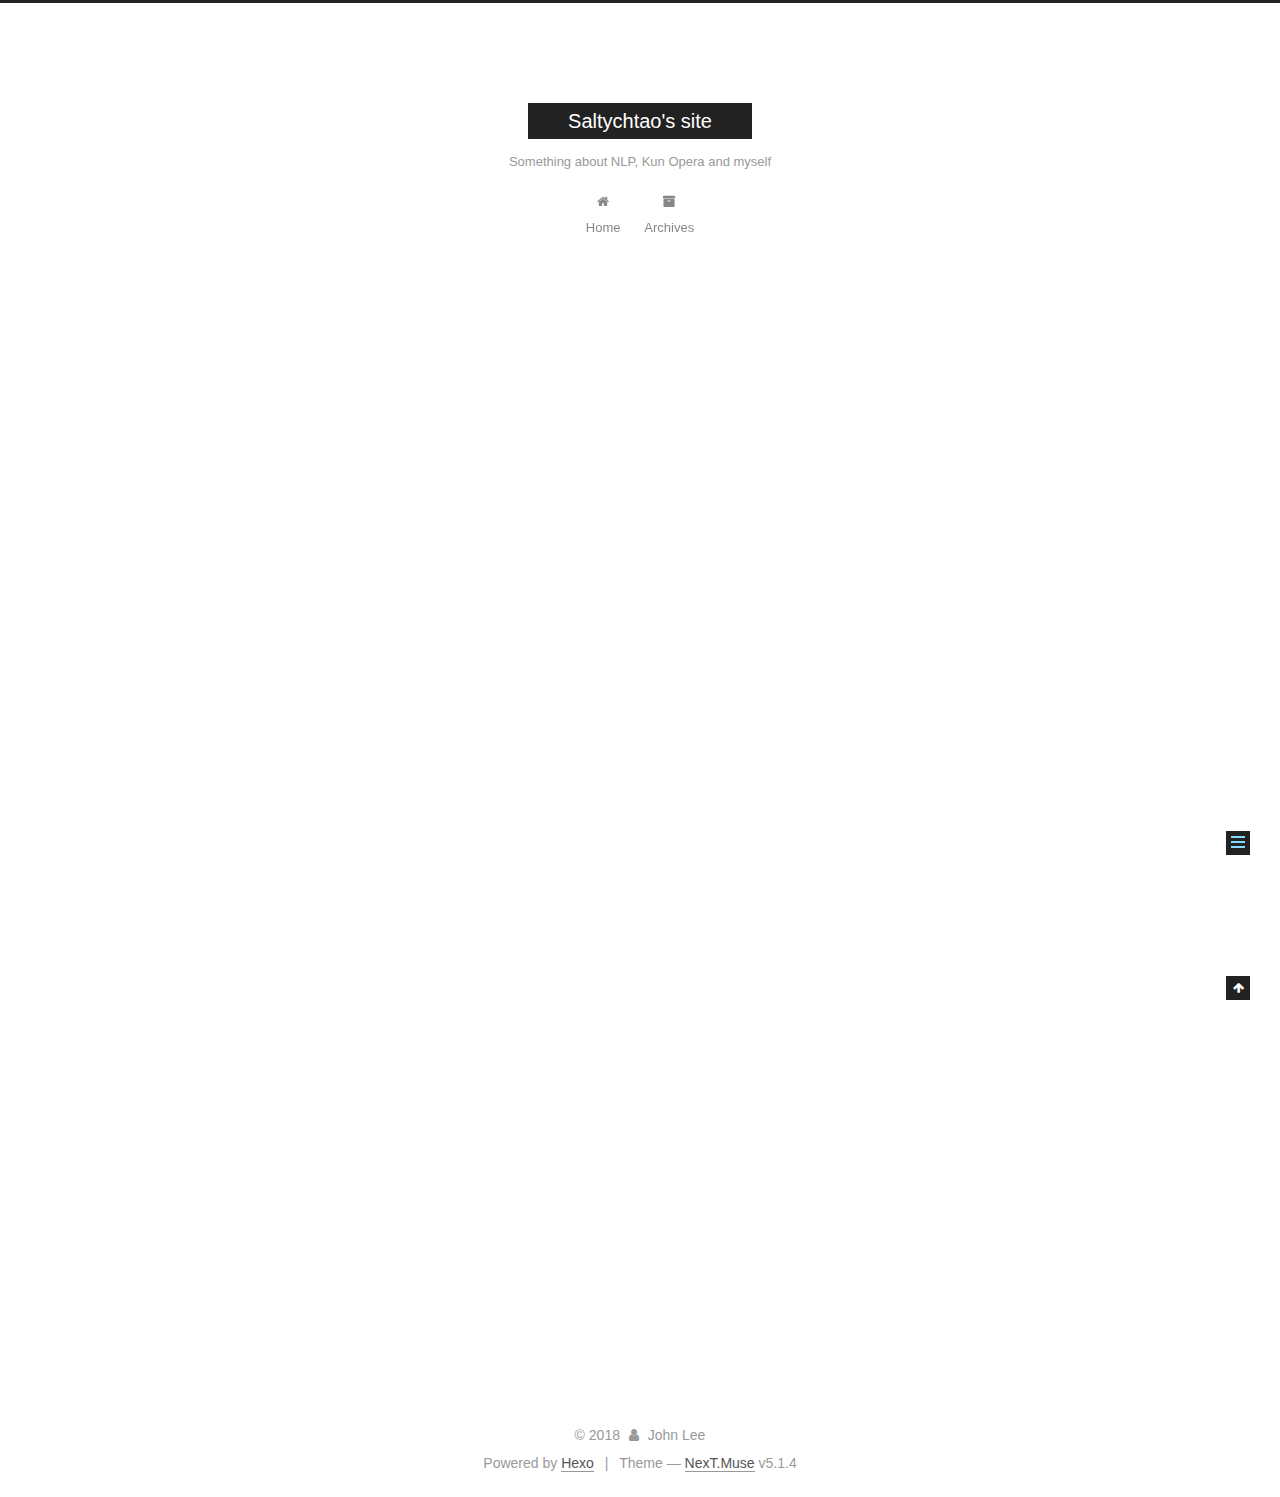
<file: 2018/10/06/hello-world/index.html>
<!DOCTYPE html>



  


<html class="theme-next muse use-motion" lang="">
<head>
  <meta charset="UTF-8"/>
<meta http-equiv="X-UA-Compatible" content="IE=edge" />
<meta name="viewport" content="width=device-width, initial-scale=1, maximum-scale=1"/>
<meta name="theme-color" content="#222">









<meta http-equiv="Cache-Control" content="no-transform" />
<meta http-equiv="Cache-Control" content="no-siteapp" />
















  
  
  <link href="/lib/fancybox/source/jquery.fancybox.css?v=2.1.5" rel="stylesheet" type="text/css" />







<link href="/lib/font-awesome/css/font-awesome.min.css?v=4.6.2" rel="stylesheet" type="text/css" />

<link href="/css/main.css?v=5.1.4" rel="stylesheet" type="text/css" />


  <link rel="apple-touch-icon" sizes="180x180" href="/images/apple-touch-icon-next.png?v=5.1.4">


  <link rel="icon" type="image/png" sizes="32x32" href="/images/favicon-32x32-next.png?v=5.1.4">


  <link rel="icon" type="image/png" sizes="16x16" href="/images/favicon-16x16-next.png?v=5.1.4">


  <link rel="mask-icon" href="/images/logo.svg?v=5.1.4" color="#222">





  <meta name="keywords" content="Hexo, NexT" />










<meta name="description" content="Welcome to Hexo! This is your very first post. Check documentation for more info. If you get any problems when using Hexo, you can find the answer in troubleshooting or you can ask me on GitHub. Quick">
<meta property="og:type" content="article">
<meta property="og:title" content="Hello World">
<meta property="og:url" content="http://yoursite.com/2018/10/06/hello-world/index.html">
<meta property="og:site_name" content="Saltychtao&#39;s site">
<meta property="og:description" content="Welcome to Hexo! This is your very first post. Check documentation for more info. If you get any problems when using Hexo, you can find the answer in troubleshooting or you can ask me on GitHub. Quick">
<meta property="og:locale" content="default">
<meta property="og:updated_time" content="2018-10-06T12:48:28.102Z">
<meta name="twitter:card" content="summary">
<meta name="twitter:title" content="Hello World">
<meta name="twitter:description" content="Welcome to Hexo! This is your very first post. Check documentation for more info. If you get any problems when using Hexo, you can find the answer in troubleshooting or you can ask me on GitHub. Quick">



<script type="text/javascript" id="hexo.configurations">
  var NexT = window.NexT || {};
  var CONFIG = {
    root: '/',
    scheme: 'Muse',
    version: '5.1.4',
    sidebar: {"position":"left","display":"post","offset":12,"b2t":false,"scrollpercent":false,"onmobile":false},
    fancybox: true,
    tabs: true,
    motion: {"enable":true,"async":false,"transition":{"post_block":"fadeIn","post_header":"slideDownIn","post_body":"slideDownIn","coll_header":"slideLeftIn","sidebar":"slideUpIn"}},
    duoshuo: {
      userId: '0',
      author: 'Author'
    },
    algolia: {
      applicationID: '',
      apiKey: '',
      indexName: '',
      hits: {"per_page":10},
      labels: {"input_placeholder":"Search for Posts","hits_empty":"We didn't find any results for the search: ${query}","hits_stats":"${hits} results found in ${time} ms"}
    }
  };
</script>



  <link rel="canonical" href="http://yoursite.com/2018/10/06/hello-world/"/>





  <title>Hello World | Saltychtao's site</title>
  








</head>

<body itemscope itemtype="http://schema.org/WebPage" lang="default">

  
  
    
  

  <div class="container sidebar-position-left page-post-detail">
    <div class="headband"></div>

    <header id="header" class="header" itemscope itemtype="http://schema.org/WPHeader">
      <div class="header-inner"><div class="site-brand-wrapper">
  <div class="site-meta ">
    

    <div class="custom-logo-site-title">
      <a href="/"  class="brand" rel="start">
        <span class="logo-line-before"><i></i></span>
        <span class="site-title">Saltychtao's site</span>
        <span class="logo-line-after"><i></i></span>
      </a>
    </div>
      
        <p class="site-subtitle">Something about NLP, Kun Opera and myself</p>
      
  </div>

  <div class="site-nav-toggle">
    <button>
      <span class="btn-bar"></span>
      <span class="btn-bar"></span>
      <span class="btn-bar"></span>
    </button>
  </div>
</div>

<nav class="site-nav">
  

  
    <ul id="menu" class="menu">
      
        
        <li class="menu-item menu-item-home">
          <a href="/" rel="section">
            
              <i class="menu-item-icon fa fa-fw fa-home"></i> <br />
            
            Home
          </a>
        </li>
      
        
        <li class="menu-item menu-item-archives">
          <a href="/archives/" rel="section">
            
              <i class="menu-item-icon fa fa-fw fa-archive"></i> <br />
            
            Archives
          </a>
        </li>
      

      
    </ul>
  

  
</nav>



 </div>
    </header>

    <main id="main" class="main">
      <div class="main-inner">
        <div class="content-wrap">
          <div id="content" class="content">
            

  <div id="posts" class="posts-expand">
    

  

  
  
  

  <article class="post post-type-normal" itemscope itemtype="http://schema.org/Article">
  
  
  
  <div class="post-block">
    <link itemprop="mainEntityOfPage" href="http://yoursite.com/2018/10/06/hello-world/">

    <span hidden itemprop="author" itemscope itemtype="http://schema.org/Person">
      <meta itemprop="name" content="John Lee">
      <meta itemprop="description" content="">
      <meta itemprop="image" content="/images/avatar.gif">
    </span>

    <span hidden itemprop="publisher" itemscope itemtype="http://schema.org/Organization">
      <meta itemprop="name" content="Saltychtao's site">
    </span>

    
      <header class="post-header">

        
        
          <h1 class="post-title" itemprop="name headline">Hello World</h1>
        

        <div class="post-meta">
          <span class="post-time">
            
              <span class="post-meta-item-icon">
                <i class="fa fa-calendar-o"></i>
              </span>
              
                <span class="post-meta-item-text">Posted on</span>
              
              <time title="Post created" itemprop="dateCreated datePublished" datetime="2018-10-06T20:48:28+08:00">
                2018-10-06
              </time>
            

            

            
          </span>

          

          
            
          

          
          

          

          

          

        </div>
      </header>
    

    
    
    
    <div class="post-body" itemprop="articleBody">

      
      

      
        <p>Welcome to <a href="https://hexo.io/" target="_blank" rel="noopener">Hexo</a>! This is your very first post. Check <a href="https://hexo.io/docs/" target="_blank" rel="noopener">documentation</a> for more info. If you get any problems when using Hexo, you can find the answer in <a href="https://hexo.io/docs/troubleshooting.html" target="_blank" rel="noopener">troubleshooting</a> or you can ask me on <a href="https://github.com/hexojs/hexo/issues" target="_blank" rel="noopener">GitHub</a>.</p>
<h2 id="Quick-Start"><a href="#Quick-Start" class="headerlink" title="Quick Start"></a>Quick Start</h2><h3 id="Create-a-new-post"><a href="#Create-a-new-post" class="headerlink" title="Create a new post"></a>Create a new post</h3><figure class="highlight bash"><table><tr><td class="gutter"><pre><span class="line">1</span><br></pre></td><td class="code"><pre><span class="line">$ hexo new <span class="string">"My New Post"</span></span><br></pre></td></tr></table></figure>
<p>More info: <a href="https://hexo.io/docs/writing.html" target="_blank" rel="noopener">Writing</a></p>
<h3 id="Run-server"><a href="#Run-server" class="headerlink" title="Run server"></a>Run server</h3><figure class="highlight bash"><table><tr><td class="gutter"><pre><span class="line">1</span><br></pre></td><td class="code"><pre><span class="line">$ hexo server</span><br></pre></td></tr></table></figure>
<p>More info: <a href="https://hexo.io/docs/server.html" target="_blank" rel="noopener">Server</a></p>
<h3 id="Generate-static-files"><a href="#Generate-static-files" class="headerlink" title="Generate static files"></a>Generate static files</h3><figure class="highlight bash"><table><tr><td class="gutter"><pre><span class="line">1</span><br></pre></td><td class="code"><pre><span class="line">$ hexo generate</span><br></pre></td></tr></table></figure>
<p>More info: <a href="https://hexo.io/docs/generating.html" target="_blank" rel="noopener">Generating</a></p>
<h3 id="Deploy-to-remote-sites"><a href="#Deploy-to-remote-sites" class="headerlink" title="Deploy to remote sites"></a>Deploy to remote sites</h3><figure class="highlight bash"><table><tr><td class="gutter"><pre><span class="line">1</span><br></pre></td><td class="code"><pre><span class="line">$ hexo deploy</span><br></pre></td></tr></table></figure>
<p>More info: <a href="https://hexo.io/docs/deployment.html" target="_blank" rel="noopener">Deployment</a></p>

      
    </div>
    
    
    

    

    

    

    <footer class="post-footer">
      

      
      
      

      
        <div class="post-nav">
          <div class="post-nav-next post-nav-item">
            
          </div>

          <span class="post-nav-divider"></span>

          <div class="post-nav-prev post-nav-item">
            
              <a href="/2018/10/06/test-my-site/" rel="prev" title="test_my_site">
                test_my_site <i class="fa fa-chevron-right"></i>
              </a>
            
          </div>
        </div>
      

      
      
    </footer>
  </div>
  
  
  
  </article>



    <div class="post-spread">
      
    </div>
  </div>


          </div>
          


          

  



        </div>
        
          
  
  <div class="sidebar-toggle">
    <div class="sidebar-toggle-line-wrap">
      <span class="sidebar-toggle-line sidebar-toggle-line-first"></span>
      <span class="sidebar-toggle-line sidebar-toggle-line-middle"></span>
      <span class="sidebar-toggle-line sidebar-toggle-line-last"></span>
    </div>
  </div>

  <aside id="sidebar" class="sidebar">
    
    <div class="sidebar-inner">

      

      
        <ul class="sidebar-nav motion-element">
          <li class="sidebar-nav-toc sidebar-nav-active" data-target="post-toc-wrap">
            Table of Contents
          </li>
          <li class="sidebar-nav-overview" data-target="site-overview-wrap">
            Overview
          </li>
        </ul>
      

      <section class="site-overview-wrap sidebar-panel">
        <div class="site-overview">
          <div class="site-author motion-element" itemprop="author" itemscope itemtype="http://schema.org/Person">
            
              <p class="site-author-name" itemprop="name">John Lee</p>
              <p class="site-description motion-element" itemprop="description"></p>
          </div>

          <nav class="site-state motion-element">

            
              <div class="site-state-item site-state-posts">
              
                <a href="/archives/">
              
                  <span class="site-state-item-count">2</span>
                  <span class="site-state-item-name">posts</span>
                </a>
              </div>
            

            

            
              
              
              <div class="site-state-item site-state-tags">
                
                  <span class="site-state-item-count">2</span>
                  <span class="site-state-item-name">tags</span>
                
              </div>
            

          </nav>

          

          

          
          

          
          

          

        </div>
      </section>

      
      <!--noindex-->
        <section class="post-toc-wrap motion-element sidebar-panel sidebar-panel-active">
          <div class="post-toc">

            
              
            

            
              <div class="post-toc-content"><ol class="nav"><li class="nav-item nav-level-2"><a class="nav-link" href="#Quick-Start"><span class="nav-number">1.</span> <span class="nav-text">Quick Start</span></a><ol class="nav-child"><li class="nav-item nav-level-3"><a class="nav-link" href="#Create-a-new-post"><span class="nav-number">1.1.</span> <span class="nav-text">Create a new post</span></a></li><li class="nav-item nav-level-3"><a class="nav-link" href="#Run-server"><span class="nav-number">1.2.</span> <span class="nav-text">Run server</span></a></li><li class="nav-item nav-level-3"><a class="nav-link" href="#Generate-static-files"><span class="nav-number">1.3.</span> <span class="nav-text">Generate static files</span></a></li><li class="nav-item nav-level-3"><a class="nav-link" href="#Deploy-to-remote-sites"><span class="nav-number">1.4.</span> <span class="nav-text">Deploy to remote sites</span></a></li></ol></li></ol></div>
            

          </div>
        </section>
      <!--/noindex-->
      

      

    </div>
  </aside>


        
      </div>
    </main>

    <footer id="footer" class="footer">
      <div class="footer-inner">
        <div class="copyright">&copy; <span itemprop="copyrightYear">2018</span>
  <span class="with-love">
    <i class="fa fa-user"></i>
  </span>
  <span class="author" itemprop="copyrightHolder">John Lee</span>

  
</div>


  <div class="powered-by">Powered by <a class="theme-link" target="_blank" href="https://hexo.io">Hexo</a></div>



  <span class="post-meta-divider">|</span>



  <div class="theme-info">Theme &mdash; <a class="theme-link" target="_blank" href="https://github.com/iissnan/hexo-theme-next">NexT.Muse</a> v5.1.4</div>




        







        
      </div>
    </footer>

    
      <div class="back-to-top">
        <i class="fa fa-arrow-up"></i>
        
      </div>
    

    

  </div>

  

<script type="text/javascript">
  if (Object.prototype.toString.call(window.Promise) !== '[object Function]') {
    window.Promise = null;
  }
</script>









  












  
  
    <script type="text/javascript" src="/lib/jquery/index.js?v=2.1.3"></script>
  

  
  
    <script type="text/javascript" src="/lib/fastclick/lib/fastclick.min.js?v=1.0.6"></script>
  

  
  
    <script type="text/javascript" src="/lib/jquery_lazyload/jquery.lazyload.js?v=1.9.7"></script>
  

  
  
    <script type="text/javascript" src="/lib/velocity/velocity.min.js?v=1.2.1"></script>
  

  
  
    <script type="text/javascript" src="/lib/velocity/velocity.ui.min.js?v=1.2.1"></script>
  

  
  
    <script type="text/javascript" src="/lib/fancybox/source/jquery.fancybox.pack.js?v=2.1.5"></script>
  


  


  <script type="text/javascript" src="/js/src/utils.js?v=5.1.4"></script>

  <script type="text/javascript" src="/js/src/motion.js?v=5.1.4"></script>



  
  

  
  <script type="text/javascript" src="/js/src/scrollspy.js?v=5.1.4"></script>
<script type="text/javascript" src="/js/src/post-details.js?v=5.1.4"></script>



  


  <script type="text/javascript" src="/js/src/bootstrap.js?v=5.1.4"></script>



  


  




	





  





  












  





  

  

  

  
  

  

  

  

</body>
</html>
</file>
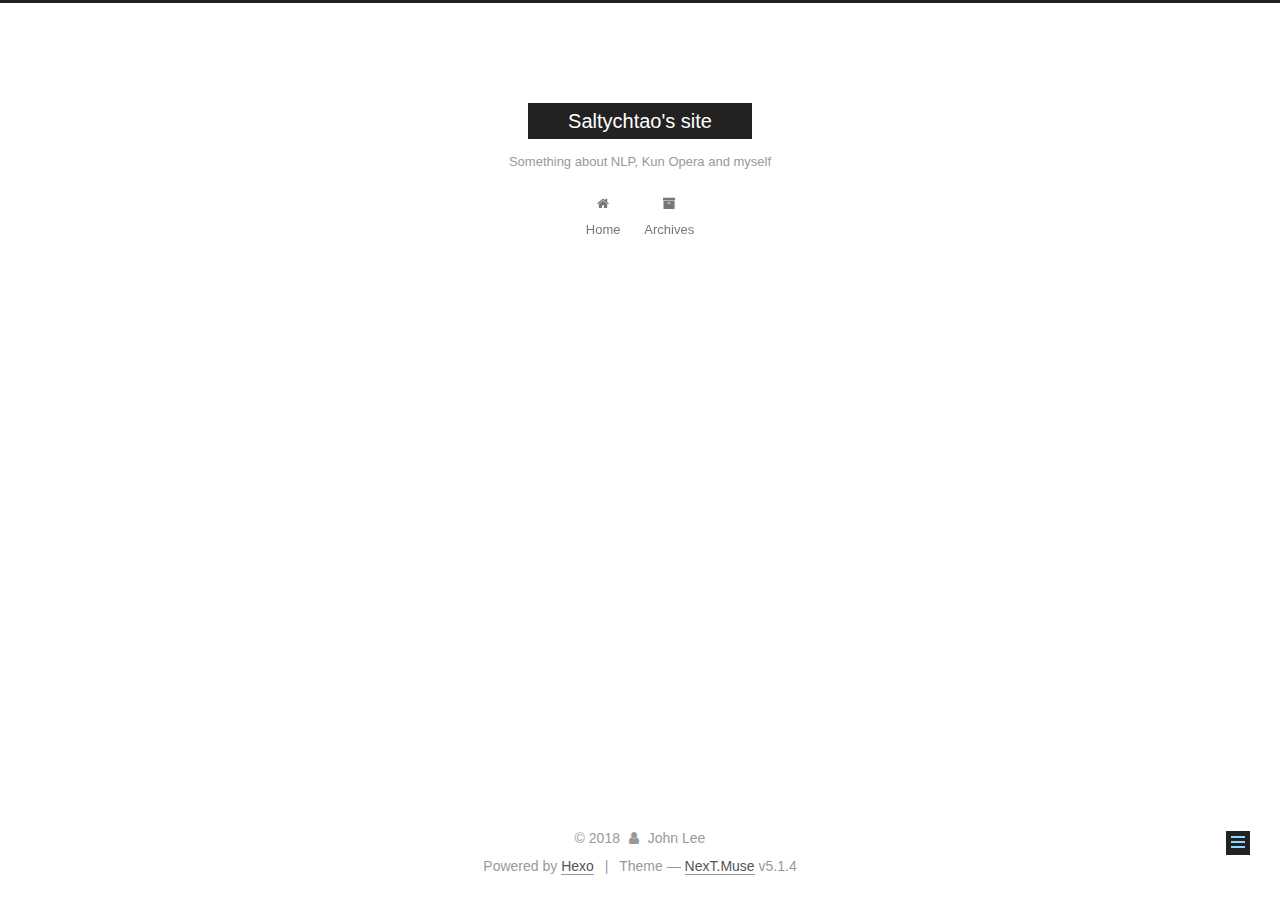
<file: 2018/10/06/test-my-site/index.html>
<!DOCTYPE html>



  


<html class="theme-next muse use-motion" lang="">
<head>
  <meta charset="UTF-8"/>
<meta http-equiv="X-UA-Compatible" content="IE=edge" />
<meta name="viewport" content="width=device-width, initial-scale=1, maximum-scale=1"/>
<meta name="theme-color" content="#222">









<meta http-equiv="Cache-Control" content="no-transform" />
<meta http-equiv="Cache-Control" content="no-siteapp" />
















  
  
  <link href="/lib/fancybox/source/jquery.fancybox.css?v=2.1.5" rel="stylesheet" type="text/css" />







<link href="/lib/font-awesome/css/font-awesome.min.css?v=4.6.2" rel="stylesheet" type="text/css" />

<link href="/css/main.css?v=5.1.4" rel="stylesheet" type="text/css" />


  <link rel="apple-touch-icon" sizes="180x180" href="/images/apple-touch-icon-next.png?v=5.1.4">


  <link rel="icon" type="image/png" sizes="32x32" href="/images/favicon-32x32-next.png?v=5.1.4">


  <link rel="icon" type="image/png" sizes="16x16" href="/images/favicon-16x16-next.png?v=5.1.4">


  <link rel="mask-icon" href="/images/logo.svg?v=5.1.4" color="#222">





  <meta name="keywords" content="Hexo, NexT" />










<meta property="og:type" content="article">
<meta property="og:title" content="test_my_site">
<meta property="og:url" content="http://yoursite.com/2018/10/06/test-my-site/index.html">
<meta property="og:site_name" content="Saltychtao&#39;s site">
<meta property="og:locale" content="default">
<meta property="og:updated_time" content="2018-10-06T12:50:44.119Z">
<meta name="twitter:card" content="summary">
<meta name="twitter:title" content="test_my_site">



<script type="text/javascript" id="hexo.configurations">
  var NexT = window.NexT || {};
  var CONFIG = {
    root: '/',
    scheme: 'Muse',
    version: '5.1.4',
    sidebar: {"position":"left","display":"post","offset":12,"b2t":false,"scrollpercent":false,"onmobile":false},
    fancybox: true,
    tabs: true,
    motion: {"enable":true,"async":false,"transition":{"post_block":"fadeIn","post_header":"slideDownIn","post_body":"slideDownIn","coll_header":"slideLeftIn","sidebar":"slideUpIn"}},
    duoshuo: {
      userId: '0',
      author: 'Author'
    },
    algolia: {
      applicationID: '',
      apiKey: '',
      indexName: '',
      hits: {"per_page":10},
      labels: {"input_placeholder":"Search for Posts","hits_empty":"We didn't find any results for the search: ${query}","hits_stats":"${hits} results found in ${time} ms"}
    }
  };
</script>



  <link rel="canonical" href="http://yoursite.com/2018/10/06/test-my-site/"/>





  <title>test_my_site | Saltychtao's site</title>
  








</head>

<body itemscope itemtype="http://schema.org/WebPage" lang="default">

  
  
    
  

  <div class="container sidebar-position-left page-post-detail">
    <div class="headband"></div>

    <header id="header" class="header" itemscope itemtype="http://schema.org/WPHeader">
      <div class="header-inner"><div class="site-brand-wrapper">
  <div class="site-meta ">
    

    <div class="custom-logo-site-title">
      <a href="/"  class="brand" rel="start">
        <span class="logo-line-before"><i></i></span>
        <span class="site-title">Saltychtao's site</span>
        <span class="logo-line-after"><i></i></span>
      </a>
    </div>
      
        <p class="site-subtitle">Something about NLP, Kun Opera and myself</p>
      
  </div>

  <div class="site-nav-toggle">
    <button>
      <span class="btn-bar"></span>
      <span class="btn-bar"></span>
      <span class="btn-bar"></span>
    </button>
  </div>
</div>

<nav class="site-nav">
  

  
    <ul id="menu" class="menu">
      
        
        <li class="menu-item menu-item-home">
          <a href="/" rel="section">
            
              <i class="menu-item-icon fa fa-fw fa-home"></i> <br />
            
            Home
          </a>
        </li>
      
        
        <li class="menu-item menu-item-archives">
          <a href="/archives/" rel="section">
            
              <i class="menu-item-icon fa fa-fw fa-archive"></i> <br />
            
            Archives
          </a>
        </li>
      

      
    </ul>
  

  
</nav>



 </div>
    </header>

    <main id="main" class="main">
      <div class="main-inner">
        <div class="content-wrap">
          <div id="content" class="content">
            

  <div id="posts" class="posts-expand">
    

  

  
  
  

  <article class="post post-type-normal" itemscope itemtype="http://schema.org/Article">
  
  
  
  <div class="post-block">
    <link itemprop="mainEntityOfPage" href="http://yoursite.com/2018/10/06/test-my-site/">

    <span hidden itemprop="author" itemscope itemtype="http://schema.org/Person">
      <meta itemprop="name" content="John Lee">
      <meta itemprop="description" content="">
      <meta itemprop="image" content="/images/avatar.gif">
    </span>

    <span hidden itemprop="publisher" itemscope itemtype="http://schema.org/Organization">
      <meta itemprop="name" content="Saltychtao's site">
    </span>

    
      <header class="post-header">

        
        
          <h1 class="post-title" itemprop="name headline">test_my_site</h1>
        

        <div class="post-meta">
          <span class="post-time">
            
              <span class="post-meta-item-icon">
                <i class="fa fa-calendar-o"></i>
              </span>
              
                <span class="post-meta-item-text">Posted on</span>
              
              <time title="Post created" itemprop="dateCreated datePublished" datetime="2018-10-06T20:50:44+08:00">
                2018-10-06
              </time>
            

            

            
          </span>

          

          
            
          

          
          

          

          

          

        </div>
      </header>
    

    
    
    
    <div class="post-body" itemprop="articleBody">

      
      

      
        
      
    </div>
    
    
    

    

    

    

    <footer class="post-footer">
      

      
      
      

      
        <div class="post-nav">
          <div class="post-nav-next post-nav-item">
            
              <a href="/2018/10/06/hello-world/" rel="next" title="Hello World">
                <i class="fa fa-chevron-left"></i> Hello World
              </a>
            
          </div>

          <span class="post-nav-divider"></span>

          <div class="post-nav-prev post-nav-item">
            
          </div>
        </div>
      

      
      
    </footer>
  </div>
  
  
  
  </article>



    <div class="post-spread">
      
    </div>
  </div>


          </div>
          


          

  



        </div>
        
          
  
  <div class="sidebar-toggle">
    <div class="sidebar-toggle-line-wrap">
      <span class="sidebar-toggle-line sidebar-toggle-line-first"></span>
      <span class="sidebar-toggle-line sidebar-toggle-line-middle"></span>
      <span class="sidebar-toggle-line sidebar-toggle-line-last"></span>
    </div>
  </div>

  <aside id="sidebar" class="sidebar">
    
    <div class="sidebar-inner">

      

      

      <section class="site-overview-wrap sidebar-panel sidebar-panel-active">
        <div class="site-overview">
          <div class="site-author motion-element" itemprop="author" itemscope itemtype="http://schema.org/Person">
            
              <p class="site-author-name" itemprop="name">John Lee</p>
              <p class="site-description motion-element" itemprop="description"></p>
          </div>

          <nav class="site-state motion-element">

            
              <div class="site-state-item site-state-posts">
              
                <a href="/archives/">
              
                  <span class="site-state-item-count">2</span>
                  <span class="site-state-item-name">posts</span>
                </a>
              </div>
            

            

            
              
              
              <div class="site-state-item site-state-tags">
                
                  <span class="site-state-item-count">2</span>
                  <span class="site-state-item-name">tags</span>
                
              </div>
            

          </nav>

          

          

          
          

          
          

          

        </div>
      </section>

      

      

    </div>
  </aside>


        
      </div>
    </main>

    <footer id="footer" class="footer">
      <div class="footer-inner">
        <div class="copyright">&copy; <span itemprop="copyrightYear">2018</span>
  <span class="with-love">
    <i class="fa fa-user"></i>
  </span>
  <span class="author" itemprop="copyrightHolder">John Lee</span>

  
</div>


  <div class="powered-by">Powered by <a class="theme-link" target="_blank" href="https://hexo.io">Hexo</a></div>



  <span class="post-meta-divider">|</span>



  <div class="theme-info">Theme &mdash; <a class="theme-link" target="_blank" href="https://github.com/iissnan/hexo-theme-next">NexT.Muse</a> v5.1.4</div>




        







        
      </div>
    </footer>

    
      <div class="back-to-top">
        <i class="fa fa-arrow-up"></i>
        
      </div>
    

    

  </div>

  

<script type="text/javascript">
  if (Object.prototype.toString.call(window.Promise) !== '[object Function]') {
    window.Promise = null;
  }
</script>









  












  
  
    <script type="text/javascript" src="/lib/jquery/index.js?v=2.1.3"></script>
  

  
  
    <script type="text/javascript" src="/lib/fastclick/lib/fastclick.min.js?v=1.0.6"></script>
  

  
  
    <script type="text/javascript" src="/lib/jquery_lazyload/jquery.lazyload.js?v=1.9.7"></script>
  

  
  
    <script type="text/javascript" src="/lib/velocity/velocity.min.js?v=1.2.1"></script>
  

  
  
    <script type="text/javascript" src="/lib/velocity/velocity.ui.min.js?v=1.2.1"></script>
  

  
  
    <script type="text/javascript" src="/lib/fancybox/source/jquery.fancybox.pack.js?v=2.1.5"></script>
  


  


  <script type="text/javascript" src="/js/src/utils.js?v=5.1.4"></script>

  <script type="text/javascript" src="/js/src/motion.js?v=5.1.4"></script>



  
  

  
  <script type="text/javascript" src="/js/src/scrollspy.js?v=5.1.4"></script>
<script type="text/javascript" src="/js/src/post-details.js?v=5.1.4"></script>



  


  <script type="text/javascript" src="/js/src/bootstrap.js?v=5.1.4"></script>



  


  




	





  





  












  





  

  

  

  
  

  

  

  

</body>
</html>
</file>
<file: css/main.css>
/* normalize.css v3.0.2 | MIT License | git.io/normalize */
html {
  font-family: sans-serif; /* 1 */
  -ms-text-size-adjust: 100%; /* 2 */
  -webkit-text-size-adjust: 100%; /* 2 */
}
body {
  margin: 0;
}
article,
aside,
details,
figcaption,
figure,
footer,
header,
hgroup,
main,
menu,
nav,
section,
summary {
  display: block;
}
audio,
canvas,
progress,
video {
  display: inline-block; /* 1 */
  vertical-align: baseline; /* 2 */
}
audio:not([controls]) {
  display: none;
  height: 0;
}
[hidden],
template {
  display: none;
}
a {
  background-color: transparent;
}
a:active,
a:hover {
  outline: 0;
}
abbr[title] {
  border-bottom: 1px dotted;
}
b,
strong {
  font-weight: bold;
}
dfn {
  font-style: italic;
}
h1 {
  font-size: 2em;
  margin: 0.67em 0;
}
mark {
  background: #ff0;
  color: #000;
}
small {
  font-size: 80%;
}
sub,
sup {
  font-size: 75%;
  line-height: 0;
  position: relative;
  vertical-align: baseline;
}
sup {
  top: -0.5em;
}
sub {
  bottom: -0.25em;
}
img {
  border: 0;
}
svg:not(:root) {
  overflow: hidden;
}
figure {
  margin: 1em 40px;
}
hr {
  -moz-box-sizing: content-box;
  box-sizing: content-box;
  height: 0;
}
pre {
  overflow: auto;
}
code,
kbd,
pre,
samp {
  font-family: monospace, monospace;
  font-size: 1em;
}
button,
input,
optgroup,
select,
textarea {
  color: inherit; /* 1 */
  font: inherit; /* 2 */
  margin: 0; /* 3 */
}
button {
  overflow: visible;
}
button,
select {
  text-transform: none;
}
button,
html input[type="button"],
input[type="reset"],
input[type="submit"] {
  -webkit-appearance: button; /* 2 */
  cursor: pointer; /* 3 */
}
button[disabled],
html input[disabled] {
  cursor: default;
}
button::-moz-focus-inner,
input::-moz-focus-inner {
  border: 0;
  padding: 0;
}
input {
  line-height: normal;
}
input[type="checkbox"],
input[type="radio"] {
  box-sizing: border-box; /* 1 */
  padding: 0; /* 2 */
}
input[type="number"]::-webkit-inner-spin-button,
input[type="number"]::-webkit-outer-spin-button {
  height: auto;
}
input[type="search"] {
  -webkit-appearance: textfield; /* 1 */
  -moz-box-sizing: content-box;
  -webkit-box-sizing: content-box; /* 2 */
  box-sizing: content-box;
}
input[type="search"]::-webkit-search-cancel-button,
input[type="search"]::-webkit-search-decoration {
  -webkit-appearance: none;
}
fieldset {
  border: 1px solid #c0c0c0;
  margin: 0 2px;
  padding: 0.35em 0.625em 0.75em;
}
legend {
  border: 0; /* 1 */
  padding: 0; /* 2 */
}
textarea {
  overflow: auto;
}
optgroup {
  font-weight: bold;
}
table {
  border-collapse: collapse;
  border-spacing: 0;
}
td,
th {
  padding: 0;
}
::selection {
  background: #262a30;
  color: #fff;
}
body {
  position: relative;
  font-family: 'Lato', "PingFang SC", "Microsoft YaHei", sans-serif;
  font-size: 14px;
  line-height: 2;
  color: #555;
  background: #fff;
}
@media (max-width: 767px) {
  body {
    padding-right: 0 !important;
  }
}
@media (min-width: 768px) and (max-width: 991px) {
  body {
    padding-right: 0 !important;
  }
}
@media (min-width: 1600px) {
  body {
    font-size: 16px;
  }
}
h1,
h2,
h3,
h4,
h5,
h6 {
  margin: 0;
  padding: 0;
  font-weight: bold;
  line-height: 1.5;
  font-family: 'Lato', "PingFang SC", "Microsoft YaHei", sans-serif;
}
h2,
h3,
h4,
h5,
h6 {
  margin: 20px 0 15px;
}
h1 {
  font-size: 22px;
}
@media (max-width: 767px) {
  h1 {
    font-size: 18px;
  }
}
h2 {
  font-size: 20px;
}
@media (max-width: 767px) {
  h2 {
    font-size: 16px;
  }
}
h3 {
  font-size: 18px;
}
@media (max-width: 767px) {
  h3 {
    font-size: 14px;
  }
}
h4 {
  font-size: 16px;
}
@media (max-width: 767px) {
  h4 {
    font-size: 12px;
  }
}
h5 {
  font-size: 14px;
}
@media (max-width: 767px) {
  h5 {
    font-size: 10px;
  }
}
h6 {
  font-size: 12px;
}
@media (max-width: 767px) {
  h6 {
    font-size: 8px;
  }
}
p {
  margin: 0 0 20px 0;
}
a {
  color: #555;
  text-decoration: none;
  outline: none;
  border-bottom: 1px solid #999;
  word-wrap: break-word;
}
a:hover {
  color: #222;
  border-bottom-color: #222;
}
blockquote {
  margin: 0;
  padding: 0;
}
img {
  display: block;
  margin: auto;
  max-width: 100%;
  height: auto;
}
hr {
  margin: 40px 0;
  height: 3px;
  border: none;
  background-color: #ddd;
  background-image: repeating-linear-gradient(-45deg, #fff, #fff 4px, transparent 4px, transparent 8px);
}
blockquote {
  padding: 0 15px;
  color: #666;
  border-left: 4px solid #ddd;
}
blockquote cite::before {
  content: "-";
  padding: 0 5px;
}
dt {
  font-weight: 700;
}
dd {
  margin: 0;
  padding: 0;
}
kbd {
  border: 1px solid #ccc;
  border-radius: 0.2em;
  box-shadow: 0.1em 0.1em 0.2em rgba(0,0,0,0.1);
  background-color: #f9f9f9;
  font-family: inherit;
  background-image: -webkit-linear-gradient(top, #eee, #fff, #eee);
  padding: 0.1em 0.3em;
  white-space: nowrap;
}
.text-left {
  text-align: left;
}
.text-center {
  text-align: center;
}
.text-right {
  text-align: right;
}
.text-justify {
  text-align: justify;
}
.text-nowrap {
  white-space: nowrap;
}
.text-lowercase {
  text-transform: lowercase;
}
.text-uppercase {
  text-transform: uppercase;
}
.text-capitalize {
  text-transform: capitalize;
}
.center-block {
  display: block;
  margin-left: auto;
  margin-right: auto;
}
.clearfix:before,
.clearfix:after {
  content: " ";
  display: table;
}
.clearfix:after {
  clear: both;
}
.pullquote {
  width: 45%;
}
.pullquote.left {
  float: left;
  margin-left: 5px;
  margin-right: 10px;
}
.pullquote.right {
  float: right;
  margin-left: 10px;
  margin-right: 5px;
}
.affix.affix.affix {
  position: fixed;
}
.translation {
  margin-top: -20px;
  font-size: 14px;
  color: #999;
}
.scrollbar-measure {
  width: 100px;
  height: 100px;
  overflow: scroll;
  position: absolute;
  top: -9999px;
}
.use-motion .motion-element {
  opacity: 0;
}
table {
  margin: 20px 0;
  width: 100%;
  border-collapse: collapse;
  border-spacing: 0;
  border: 1px solid #ddd;
  font-size: 14px;
  table-layout: fixed;
  word-wrap: break-all;
}
table>tbody>tr:nth-of-type(odd) {
  background-color: #f9f9f9;
}
table>tbody>tr:hover {
  background-color: #f5f5f5;
}
caption,
th,
td {
  padding: 8px;
  text-align: left;
  vertical-align: middle;
  font-weight: normal;
}
th,
td {
  border-bottom: 3px solid #ddd;
  border-right: 1px solid #eee;
}
th {
  padding-bottom: 10px;
  font-weight: 700;
}
td {
  border-bottom-width: 1px;
}
html,
body {
  height: 100%;
}
.container {
  position: relative;
  min-height: 100%;
}
.header-inner {
  margin: 0 auto;
  padding: 100px 0 70px;
  width: 700px;
}
@media (min-width: 1600px) {
  .container .header-inner {
    width: 900px;
  }
}
.main {
  padding-bottom: 150px;
}
.main-inner {
  margin: 0 auto;
  width: 700px;
}
@media (min-width: 1600px) {
  .container .main-inner {
    width: 900px;
  }
}
.footer {
  position: absolute;
  left: 0;
  bottom: 0;
  width: 100%;
  min-height: 50px;
}
.footer-inner {
  box-sizing: border-box;
  margin: 20px auto;
  width: 700px;
}
@media (min-width: 1600px) {
  .container .footer-inner {
    width: 900px;
  }
}
pre,
.highlight {
  overflow: auto;
  margin: 20px 0;
  padding: 0;
  font-size: 13px;
  color: #4d4d4c;
  background: #f7f7f7;
  line-height: 1.6;
}
pre,
code {
  font-family: consolas, Menlo, "PingFang SC", "Microsoft YaHei", monospace;
}
code {
  padding: 2px 4px;
  word-wrap: break-word;
  color: #555;
  background: #eee;
  border-radius: 3px;
  font-size: 13px;
}
pre {
  padding: 10px;
}
pre code {
  padding: 0;
  color: #4d4d4c;
  background: none;
  text-shadow: none;
}
.highlight {
  border-radius: 1px;
}
.highlight pre {
  border: none;
  margin: 0;
  padding: 10px 0;
}
.highlight table {
  margin: 0;
  width: auto;
  border: none;
}
.highlight td {
  border: none;
  padding: 0;
}
.highlight figcaption {
  font-size: 1em;
  color: #4d4d4c;
  line-height: 1em;
  margin-bottom: 1em;
}
.highlight figcaption:before,
.highlight figcaption:after {
  content: " ";
  display: table;
}
.highlight figcaption:after {
  clear: both;
}
.highlight figcaption a {
  float: right;
  color: #4d4d4c;
}
.highlight figcaption a:hover {
  border-bottom-color: #4d4d4c;
}
.highlight .gutter pre {
  padding-left: 10px;
  padding-right: 10px;
  color: #869194;
  text-align: right;
  background-color: #eff2f3;
}
.highlight .code pre {
  width: 100%;
  padding-left: 10px;
  padding-right: 10px;
  background-color: #f7f7f7;
}
.highlight .line {
  height: 20px;
}
.gutter {
  -webkit-user-select: none;
  -moz-user-select: none;
  -ms-user-select: none;
  user-select: none;
}
.gist table {
  width: auto;
}
.gist table td {
  border: none;
}
pre .deletion {
  background: #fdd;
}
pre .addition {
  background: #dfd;
}
pre .meta {
  color: #8959a8;
}
pre .comment {
  color: #8e908c;
}
pre .variable,
pre .attribute,
pre .tag,
pre .regexp,
pre .ruby .constant,
pre .xml .tag .title,
pre .xml .pi,
pre .xml .doctype,
pre .html .doctype,
pre .css .id,
pre .css .class,
pre .css .pseudo {
  color: #c82829;
}
pre .number,
pre .preprocessor,
pre .built_in,
pre .literal,
pre .params,
pre .constant,
pre .command {
  color: #f5871f;
}
pre .ruby .class .title,
pre .css .rules .attribute,
pre .string,
pre .value,
pre .inheritance,
pre .header,
pre .ruby .symbol,
pre .xml .cdata,
pre .special,
pre .number,
pre .formula {
  color: #718c00;
}
pre .title,
pre .css .hexcolor {
  color: #3e999f;
}
pre .function,
pre .python .decorator,
pre .python .title,
pre .ruby .function .title,
pre .ruby .title .keyword,
pre .perl .sub,
pre .javascript .title,
pre .coffeescript .title {
  color: #4271ae;
}
pre .keyword,
pre .javascript .function {
  color: #8959a8;
}
.full-image.full-image.full-image.full-image {
  border: none;
  max-width: 100%;
  width: auto;
  margin: 20px auto 25px;
}
@media (min-width: 992px) {
  .full-image.full-image.full-image.full-image {
    max-width: none;
    width: 110%;
    margin: 25px -5%;
  }
}
.blockquote-center,
.page-home .post-type-quote blockquote,
.page-post-detail .post-type-quote blockquote {
  position: relative;
  margin: 40px 0;
  padding: 0;
  border-left: none;
  text-align: center;
}
.blockquote-center::before,
.page-home .post-type-quote blockquote::before,
.page-post-detail .post-type-quote blockquote::before,
.blockquote-center::after,
.page-home .post-type-quote blockquote::after,
.page-post-detail .post-type-quote blockquote::after {
  position: absolute;
  content: ' ';
  display: block;
  width: 100%;
  height: 24px;
  opacity: 0.2;
  background-repeat: no-repeat;
  background-position: 0 -6px;
  background-size: 22px 22px;
}
.blockquote-center::before,
.page-home .post-type-quote blockquote::before,
.page-post-detail .post-type-quote blockquote::before {
  top: -20px;
  background-image: url("../images/quote-l.svg");
  border-top: 1px solid #ccc;
}
.blockquote-center::after,
.page-home .post-type-quote blockquote::after,
.page-post-detail .post-type-quote blockquote::after {
  bottom: -20px;
  background-image: url("../images/quote-r.svg");
  border-bottom: 1px solid #ccc;
  background-position: 100% 8px;
}
.blockquote-center p,
.page-home .post-type-quote blockquote p,
.page-post-detail .post-type-quote blockquote p,
.blockquote-center div,
.page-home .post-type-quote blockquote div,
.page-post-detail .post-type-quote blockquote div {
  text-align: center;
}
.post .post-body .group-picture img {
  box-sizing: border-box;
  padding: 0 3px;
  border: none;
}
.post .group-picture-row {
  overflow: hidden;
  margin-top: 6px;
}
.post .group-picture-row:first-child {
  margin-top: 0;
}
.post .group-picture-column {
  float: left;
}
.page-post-detail .post-body .group-picture-column {
  float: none;
  margin-top: 10px;
  width: auto !important;
}
.page-post-detail .post-body .group-picture-column img {
  margin: 0 auto;
}
.page-archive .group-picture-container {
  overflow: hidden;
}
.page-archive .group-picture-row {
  float: left;
}
.page-archive .group-picture-row:first-child {
  margin-top: 6px;
}
.page-archive .group-picture-column {
  max-width: 150px;
  max-height: 150px;
}
.post-body .note {
  position: relative;
  padding: 15px;
  margin-bottom: 20px;
  border: 1px solid #eee;
  border-left-width: 5px;
  border-radius: 3px;
}
.post-body .note h2,
.post-body .note h3,
.post-body .note h4,
.post-body .note h5,
.post-body .note h6 {
  margin-top: 0;
  margin-bottom: 0;
  border-bottom: initial;
  padding-top: 0 !important;
}
.post-body .note p:first-child,
.post-body .note ul:first-child,
.post-body .note ol:first-child,
.post-body .note table:first-child,
.post-body .note pre:first-child,
.post-body .note blockquote:first-child {
  margin-top: 0;
}
.post-body .note p:last-child,
.post-body .note ul:last-child,
.post-body .note ol:last-child,
.post-body .note table:last-child,
.post-body .note pre:last-child,
.post-body .note blockquote:last-child {
  margin-bottom: 0;
}
.post-body .note.default {
  border-left-color: #777;
}
.post-body .note.default h2,
.post-body .note.default h3,
.post-body .note.default h4,
.post-body .note.default h5,
.post-body .note.default h6 {
  color: #777;
}
.post-body .note.primary {
  border-left-color: #6f42c1;
}
.post-body .note.primary h2,
.post-body .note.primary h3,
.post-body .note.primary h4,
.post-body .note.primary h5,
.post-body .note.primary h6 {
  color: #6f42c1;
}
.post-body .note.info {
  border-left-color: #428bca;
}
.post-body .note.info h2,
.post-body .note.info h3,
.post-body .note.info h4,
.post-body .note.info h5,
.post-body .note.info h6 {
  color: #428bca;
}
.post-body .note.success {
  border-left-color: #5cb85c;
}
.post-body .note.success h2,
.post-body .note.success h3,
.post-body .note.success h4,
.post-body .note.success h5,
.post-body .note.success h6 {
  color: #5cb85c;
}
.post-body .note.warning {
  border-left-color: #f0ad4e;
}
.post-body .note.warning h2,
.post-body .note.warning h3,
.post-body .note.warning h4,
.post-body .note.warning h5,
.post-body .note.warning h6 {
  color: #f0ad4e;
}
.post-body .note.danger {
  border-left-color: #d9534f;
}
.post-body .note.danger h2,
.post-body .note.danger h3,
.post-body .note.danger h4,
.post-body .note.danger h5,
.post-body .note.danger h6 {
  color: #d9534f;
}
.post-body .label {
  display: inline;
  padding: 0 2px;
  white-space: nowrap;
}
.post-body .label.default {
  background-color: #f0f0f0;
}
.post-body .label.primary {
  background-color: #efe6f7;
}
.post-body .label.info {
  background-color: #e5f2f8;
}
.post-body .label.success {
  background-color: #e7f4e9;
}
.post-body .label.warning {
  background-color: #fcf6e1;
}
.post-body .label.danger {
  background-color: #fae8eb;
}
.post-body .tabs {
  position: relative;
  display: block;
  margin-bottom: 20px;
  padding-top: 10px;
}
.post-body .tabs ul.nav-tabs {
  margin: 0;
  padding: 0;
  display: flex;
  margin-bottom: -1px;
}
@media (max-width: 413px) {
  .post-body .tabs ul.nav-tabs {
    display: block;
    margin-bottom: 5px;
  }
}
.post-body .tabs ul.nav-tabs li.tab {
  list-style-type: none !important;
  margin: 0 0.25em 0 0;
  border-top: 3px solid transparent;
  border-left: 1px solid transparent;
  border-right: 1px solid transparent;
}
@media (max-width: 413px) {
  .post-body .tabs ul.nav-tabs li.tab {
    margin: initial;
    border-top: 1px solid transparent;
    border-left: 3px solid transparent;
    border-right: 1px solid transparent;
    border-bottom: 1px solid transparent;
  }
}
.post-body .tabs ul.nav-tabs li.tab a {
  outline: 0;
  border-bottom: initial;
  display: block;
  line-height: 1.8em;
  padding: 0.25em 0.75em;
  transition-duration: 0.2s;
  transition-timing-function: ease-out;
  transition-delay: 0s;
}
.post-body .tabs ul.nav-tabs li.tab a i {
  width: 1.285714285714286em;
}
.post-body .tabs ul.nav-tabs li.tab.active {
  border-top: 3px solid #fc6423;
  border-left: 1px solid #ddd;
  border-right: 1px solid #ddd;
  background-color: #fff;
}
@media (max-width: 413px) {
  .post-body .tabs ul.nav-tabs li.tab.active {
    border-top: 1px solid #ddd;
    border-left: 3px solid #fc6423;
    border-right: 1px solid #ddd;
    border-bottom: 1px solid #ddd;
  }
}
.post-body .tabs ul.nav-tabs li.tab.active a {
  cursor: default;
  color: #555;
}
.post-body .tabs .tab-content {
  background-color: #fff;
}
.post-body .tabs .tab-content .tab-pane {
  border: 1px solid #ddd;
  padding: 20px 20px 0 20px;
}
.post-body .tabs .tab-content .tab-pane:not(.active) {
  display: none !important;
}
.post-body .tabs .tab-content .tab-pane.active {
  display: block !important;
}
.btn {
  display: inline-block;
  padding: 0 20px;
  font-size: 14px;
  color: #fff;
  background: #222;
  border: 2px solid #222;
  text-decoration: none;
  border-radius: 0;
  transition-property: background-color;
  transition-duration: 0.2s;
  transition-timing-function: ease-in-out;
  transition-delay: 0s;
  line-height: 2;
}
.btn:hover {
  border-color: #222;
  color: #222;
  background: #fff;
}
.btn +.btn {
  margin: 0 0 8px 8px;
}
.btn .fa-fw {
  width: 1.285714285714286em;
  text-align: left;
}
.btn-bar {
  display: block;
  width: 22px;
  height: 2px;
  background: #555;
  border-radius: 1px;
}
.btn-bar+.btn-bar {
  margin-top: 4px;
}
.pagination {
  margin: 120px 0 40px;
  text-align: center;
  border-top: 1px solid #eee;
}
.page-number-basic,
.pagination .prev,
.pagination .next,
.pagination .page-number,
.pagination .space {
  display: inline-block;
  position: relative;
  top: -1px;
  margin: 0 10px;
  padding: 0 11px;
}
@media (max-width: 767px) {
  .page-number-basic,
  .pagination .prev,
  .pagination .next,
  .pagination .page-number,
  .pagination .space {
    margin: 0 5px;
  }
}
.pagination .prev,
.pagination .next,
.pagination .page-number {
  border-bottom: 0;
  border-top: 1px solid #eee;
  transition-property: border-color;
  transition-duration: 0.2s;
  transition-timing-function: ease-in-out;
  transition-delay: 0s;
}
.pagination .prev:hover,
.pagination .next:hover,
.pagination .page-number:hover {
  border-top-color: #222;
}
.pagination .space {
  padding: 0;
  margin: 0;
}
.pagination .prev {
  margin-left: 0;
}
.pagination .next {
  margin-right: 0;
}
.pagination .page-number.current {
  color: #fff;
  background: #ccc;
  border-top-color: #ccc;
}
@media (max-width: 767px) {
  .pagination {
    border-top: none;
  }
  .pagination .prev,
  .pagination .next,
  .pagination .page-number {
    margin-bottom: 10px;
    border-top: 0;
    border-bottom: 1px solid #eee;
    padding: 0 10px;
  }
  .pagination .prev:hover,
  .pagination .next:hover,
  .pagination .page-number:hover {
    border-bottom-color: #222;
  }
}
.comments {
  margin: 60px 20px 0;
}
.tag-cloud {
  text-align: center;
}
.tag-cloud a {
  display: inline-block;
  margin: 10px;
}
.back-to-top {
  box-sizing: border-box;
  position: fixed;
  bottom: -100px;
  right: 30px;
  z-index: 1050;
  padding: 0 6px;
  width: 24px;
  background: #222;
  font-size: 12px;
  opacity: 1;
  color: #fff;
  cursor: pointer;
  text-align: center;
  -webkit-transform: translateZ(0);
  transition-property: bottom;
  transition-duration: 0.2s;
  transition-timing-function: ease-in-out;
  transition-delay: 0s;
}
@media (min-width: 768px) and (max-width: 991px) {
  .back-to-top {
    display: none !important;
  }
}
@media (max-width: 767px) {
  .back-to-top {
    display: none !important;
  }
}
.back-to-top.back-to-top-on {
  bottom: 19px;
}
.header {
  background: transparent;
}
.header-inner {
  position: relative;
}
.headband {
  height: 3px;
  background: #222;
}
.site-meta {
  margin: 0;
  text-align: center;
}
@media (max-width: 767px) {
  .site-meta {
    text-align: center;
  }
}
.brand {
  position: relative;
  display: inline-block;
  padding: 0 40px;
  color: #fff;
  background: #222;
  border-bottom: none;
}
.brand:hover {
  color: #fff;
}
.logo {
  display: inline-block;
  margin-right: 5px;
  line-height: 36px;
  vertical-align: top;
}
.site-title {
  display: inline-block;
  vertical-align: top;
  line-height: 36px;
  font-size: 20px;
  font-weight: normal;
  font-family: 'Lato', "PingFang SC", "Microsoft YaHei", sans-serif;
}
.site-subtitle {
  margin-top: 10px;
  font-size: 13px;
  color: #999;
}
.use-motion .brand {
  opacity: 0;
}
.use-motion .logo,
.use-motion .site-title,
.use-motion .site-subtitle {
  opacity: 0;
  position: relative;
  top: -10px;
}
.site-nav-toggle {
  display: none;
  position: absolute;
  top: 10px;
  left: 10px;
}
@media (max-width: 767px) {
  .site-nav-toggle {
    display: block;
  }
}
.site-nav-toggle button {
  margin-top: 2px;
  padding: 9px 10px;
  background: transparent;
  border: none;
}
@media (max-width: 767px) {
  .site-nav {
    display: none;
    margin: 0 -10px;
    padding: 0 10px;
    clear: both;
    border-top: 1px solid #ddd;
  }
}
@media (min-width: 768px) and (max-width: 991px) {
  .site-nav {
    display: block !important;
  }
}
@media (min-width: 992px) {
  .site-nav {
    display: block !important;
  }
}
.menu {
  margin-top: 20px;
  padding-left: 0;
  text-align: center;
}
.menu .menu-item {
  display: inline-block;
  margin: 0 10px;
  list-style: none;
}
@media screen and (max-width: 767px) {
  .menu .menu-item {
    margin-top: 10px;
  }
}
.menu .menu-item a {
  display: block;
  font-size: 13px;
  line-height: inherit;
  border-bottom: 1px solid transparent;
  transition-property: border-color;
  transition-duration: 0.2s;
  transition-timing-function: ease-in-out;
  transition-delay: 0s;
}
.menu .menu-item a:hover {
  border-bottom-color: #222;
}
.menu .menu-item .fa {
  margin-right: 5px;
}
.use-motion .menu-item {
  opacity: 0;
}
.post-body {
  font-family: 'Lato', "PingFang SC", "Microsoft YaHei", sans-serif;
}
@media (max-width: 767px) {
  .post-body {
    word-break: break-word;
  }
}
.post-body .fancybox img {
  display: block !important;
  margin: 0 auto;
  cursor: pointer;
  cursor: zoom-in;
  cursor: -webkit-zoom-in;
}
.post-body .image-caption,
.post-body .figure .caption {
  margin: -20px auto 15px;
  text-align: center;
  font-size: 14px;
  color: #999;
  font-weight: bold;
  line-height: 1;
}
.post-sticky-flag {
  display: inline-block;
  font-size: 16px;
  -ms-transform: rotate(30deg);
  -webkit-transform: rotate(30deg);
  -moz-transform: rotate(30deg);
  -ms-transform: rotate(30deg);
  -o-transform: rotate(30deg);
  transform: rotate(30deg);
}
.use-motion .post-block,
.use-motion .pagination,
.use-motion .comments {
  opacity: 0;
}
.use-motion .post-header {
  opacity: 0;
}
.use-motion .post-body {
  opacity: 0;
}
.use-motion .collection-title {
  opacity: 0;
}
.posts-expand {
  padding-top: 40px;
}
@media (max-width: 767px) {
  .posts-expand {
    margin: 0 20px;
  }
  .post-body pre .gutter pre {
    padding-right: 10px;
  }
  .post-body .highlight {
    margin-left: 0px;
    margin-right: 0px;
    padding: 0;
  }
  .post-body .highlight .gutter pre {
    padding-right: 10px;
  }
}
@media (min-width: 992px) {
  .posts-expand .post-body {
    text-align: justify;
  }
}
.posts-expand .post-body h2,
.posts-expand .post-body h3,
.posts-expand .post-body h4,
.posts-expand .post-body h5,
.posts-expand .post-body h6 {
  padding-top: 10px;
}
.posts-expand .post-body h2 .header-anchor,
.posts-expand .post-body h3 .header-anchor,
.posts-expand .post-body h4 .header-anchor,
.posts-expand .post-body h5 .header-anchor,
.posts-expand .post-body h6 .header-anchor {
  float: right;
  margin-left: 10px;
  color: #ccc;
  border-bottom-style: none;
  visibility: hidden;
}
.posts-expand .post-body h2 .header-anchor:hover,
.posts-expand .post-body h3 .header-anchor:hover,
.posts-expand .post-body h4 .header-anchor:hover,
.posts-expand .post-body h5 .header-anchor:hover,
.posts-expand .post-body h6 .header-anchor:hover {
  color: inherit;
}
.posts-expand .post-body h2:hover .header-anchor,
.posts-expand .post-body h3:hover .header-anchor,
.posts-expand .post-body h4:hover .header-anchor,
.posts-expand .post-body h5:hover .header-anchor,
.posts-expand .post-body h6:hover .header-anchor {
  visibility: visible;
}
.posts-expand .post-body ul li {
  list-style: circle;
}
.posts-expand .post-body img {
  box-sizing: border-box;
  margin: auto;
  padding: 3px;
  border: 1px solid #ddd;
}
.posts-expand .post-body .fancybox img {
  margin: 0 auto 25px;
}
@media (max-width: 767px) {
  .posts-collapse {
    margin: 0 20px;
  }
  .posts-collapse .post-title,
  .posts-collapse .post-meta {
    display: block;
    width: auto;
    text-align: left;
  }
}
.posts-collapse {
  position: relative;
  z-index: 1010;
  margin-left: 55px;
}
.posts-collapse::after {
  content: " ";
  position: absolute;
  top: 20px;
  left: 0;
  margin-left: -2px;
  width: 4px;
  height: 100%;
  background: #f5f5f5;
  z-index: -1;
}
@media (max-width: 767px) {
  .posts-collapse {
    margin: 0 20px;
  }
}
.posts-collapse .collection-title {
  position: relative;
  margin: 60px 0;
}
.posts-collapse .collection-title h1,
.posts-collapse .collection-title h2 {
  margin-left: 20px;
}
.posts-collapse .collection-title small {
  color: #bbb;
  margin-left: 5px;
}
.posts-collapse .collection-title::before {
  content: " ";
  position: absolute;
  left: 0;
  top: 50%;
  margin-left: -4px;
  margin-top: -4px;
  width: 8px;
  height: 8px;
  background: #bbb;
  border-radius: 50%;
}
.posts-collapse .post {
  margin: 30px 0;
}
.posts-collapse .post-header {
  position: relative;
  transition-duration: 0.2s;
  transition-timing-function: ease-in-out;
  transition-delay: 0s;
  transition-property: border;
  border-bottom: 1px dashed #ccc;
}
.posts-collapse .post-header::before {
  content: " ";
  position: absolute;
  left: 0;
  top: 12px;
  width: 6px;
  height: 6px;
  margin-left: -4px;
  background: #bbb;
  border-radius: 50%;
  border: 1px solid #fff;
  transition-duration: 0.2s;
  transition-timing-function: ease-in-out;
  transition-delay: 0s;
  transition-property: background;
}
.posts-collapse .post-header:hover {
  border-bottom-color: #666;
}
.posts-collapse .post-header:hover::before {
  background: #222;
}
.posts-collapse .post-meta {
  position: absolute;
  font-size: 12px;
  left: 20px;
  top: 5px;
}
.posts-collapse .post-comments-count {
  display: none;
}
.posts-collapse .post-title {
  margin-left: 60px;
  font-size: 16px;
  font-weight: normal;
  line-height: inherit;
}
.posts-collapse .post-title::after {
  margin-left: 3px;
  opacity: 0.6;
}
.posts-collapse .post-title a {
  color: #666;
  border-bottom: none;
}
.page-home .post-type-quote .post-header,
.page-post-detail .post-type-quote .post-header,
.page-home .post-type-quote .post-tags,
.page-post-detail .post-type-quote .post-tags {
  display: none;
}
.posts-expand .post-title {
  text-align: center;
  word-break: break-word;
  font-weight: 400;
}
.posts-expand .post-title-link {
  display: inline-block;
  position: relative;
  color: #555;
  border-bottom: none;
  line-height: 1.2;
  vertical-align: top;
}
.posts-expand .post-title-link::before {
  content: "";
  position: absolute;
  width: 100%;
  height: 2px;
  bottom: 0;
  left: 0;
  background-color: #000;
  visibility: hidden;
  -webkit-transform: scaleX(0);
  -moz-transform: scaleX(0);
  -ms-transform: scaleX(0);
  -o-transform: scaleX(0);
  transform: scaleX(0);
  transition-duration: 0.2s;
  transition-timing-function: ease-in-out;
  transition-delay: 0s;
}
.posts-expand .post-title-link:hover::before {
  visibility: visible;
  -webkit-transform: scaleX(1);
  -moz-transform: scaleX(1);
  -ms-transform: scaleX(1);
  -o-transform: scaleX(1);
  transform: scaleX(1);
}
.posts-expand .post-title-link .fa {
  font-size: 16px;
}
.posts-expand .post-meta {
  margin: 3px 0 60px 0;
  color: #999;
  font-family: 'Lato', "PingFang SC", "Microsoft YaHei", sans-serif;
  font-size: 12px;
  text-align: center;
}
.posts-expand .post-meta .post-category-list {
  display: inline-block;
  margin: 0;
  padding: 3px;
}
.posts-expand .post-meta .post-category-list-link {
  color: #999;
}
.posts-expand .post-meta .post-description {
  font-size: 14px;
  margin-top: 2px;
}
.post-meta-divider {
  margin: 0 0.5em;
}
.post-meta-item-icon {
  margin-right: 3px;
}
@media (min-width: 768px) and (max-width: 991px) {
  .post-meta-item-icon {
    display: inline-block;
  }
}
@media (max-width: 767px) {
  .post-meta-item-icon {
    display: inline-block;
  }
}
@media (min-width: 768px) and (max-width: 991px) {
  .post-meta-item-text {
    display: none;
  }
}
@media (max-width: 767px) {
  .post-meta-item-text {
    display: none;
  }
}
@media (max-width: 767px) {
  .posts-expand .post-comments-count {
    display: none;
  }
}
.post-button {
  margin-top: 40px;
}
.posts-expand .post-tags {
  margin-top: 40px;
  text-align: center;
}
.posts-expand .post-tags a {
  display: inline-block;
  margin-right: 10px;
  font-size: 13px;
}
.post-nav {
  display: table;
  margin-top: 15px;
  width: 100%;
  border-top: 1px solid #eee;
}
.post-nav-divider {
  display: table-cell;
  width: 10%;
}
.post-nav-item {
  display: table-cell;
  padding: 10px 0 0 0;
  width: 45%;
  vertical-align: top;
}
.post-nav-item a {
  position: relative;
  display: block;
  line-height: 25px;
  font-size: 14px;
  color: #555;
  border-bottom: none;
}
.post-nav-item a:hover {
  color: #222;
  border-bottom: none;
}
.post-nav-item a:active {
  top: 2px;
}
.post-nav-item .fa {
  position: absolute;
  top: 8px;
  left: 0;
  font-size: 12px;
}
.post-nav-next a {
  padding-left: 15px;
}
.post-nav-prev {
  text-align: right;
}
.post-nav-prev a {
  padding-right: 15px;
}
.post-nav-prev .fa {
  right: 0;
  left: auto;
}
.posts-expand .post-eof {
  display: block;
  margin: 80px auto 60px;
  width: 8%;
  height: 1px;
  background: #ccc;
  text-align: center;
}
.post:last-child .post-eof.post-eof.post-eof {
  display: none;
}
.post-gallery {
  display: table;
  table-layout: fixed;
  width: 100%;
  border-collapse: separate;
}
.post-gallery-row {
  display: table-row;
}
.post-gallery .post-gallery-img {
  display: table-cell;
  text-align: center;
  vertical-align: middle;
  border: none;
}
.post-gallery .post-gallery-img img {
  max-width: 100%;
  max-height: 100%;
  border: none;
}
.fancybox-close,
.fancybox-close:hover {
  border: none;
}
.rtl.post-body p,
.rtl.post-body a,
.rtl.post-body h1,
.rtl.post-body h2,
.rtl.post-body h3,
.rtl.post-body h4,
.rtl.post-body h5,
.rtl.post-body h6,
.rtl.post-body li,
.rtl.post-body ul,
.rtl.post-body ol {
  direction: rtl;
  font-family: UKIJ Ekran;
}
.rtl.post-title {
  font-family: UKIJ Ekran;
}
.sidebar {
  position: fixed;
  right: 0;
  top: 0;
  bottom: 0;
  width: 0;
  z-index: 1040;
  box-shadow: inset 0 2px 6px #000;
  background: #222;
  -webkit-transform: translateZ(0);
}
.sidebar a {
  color: #999;
  border-bottom-color: #555;
}
.sidebar a:hover {
  color: #eee;
}
@media (min-width: 768px) and (max-width: 991px) {
  .sidebar {
    display: none !important;
  }
}
@media (max-width: 767px) {
  .sidebar {
    display: none !important;
  }
}
.sidebar-inner {
  position: relative;
  padding: 20px 10px;
  color: #999;
  text-align: center;
}
.site-overview-wrap {
  overflow: hidden;
}
.site-overview {
  overflow-y: auto;
  overflow-x: hidden;
}
.sidebar-toggle {
  position: fixed;
  right: 30px;
  bottom: 45px;
  width: 14px;
  height: 14px;
  padding: 5px;
  background: #222;
  line-height: 0;
  z-index: 1050;
  cursor: pointer;
  -webkit-transform: translateZ(0);
}
@media (min-width: 768px) and (max-width: 991px) {
  .sidebar-toggle {
    display: none !important;
  }
}
@media (max-width: 767px) {
  .sidebar-toggle {
    display: none !important;
  }
}
.sidebar-toggle-line {
  position: relative;
  display: inline-block;
  vertical-align: top;
  height: 2px;
  width: 100%;
  background: #fff;
  margin-top: 3px;
}
.sidebar-toggle-line:first-child {
  margin-top: 0;
}
.site-author-image {
  display: block;
  margin: 0 auto;
  padding: 2px;
  max-width: 96px;
  height: auto;
  border: 2px solid #333;
}
.site-author-name {
  margin: 5px 0 0;
  text-align: center;
  color: #f5f5f5;
  font-weight: normal;
}
.site-description {
  margin-top: 5px;
  text-align: center;
  font-size: 14px;
  color: #999;
}
.site-state {
  overflow: hidden;
  line-height: 1.4;
  white-space: nowrap;
  text-align: center;
}
.site-state-item {
  display: inline-block;
  padding: 0 15px;
  border-left: 1px solid #333;
}
.site-state-item:first-child {
  border-left: none;
}
.site-state-item a {
  border-bottom: none;
}
.site-state-item-count {
  display: block;
  text-align: center;
  color: inherit;
  font-weight: 600;
  font-size: 18px;
}
.site-state-item-name {
  font-size: 13px;
  color: inherit;
}
.feed-link {
  margin-top: 20px;
}
.feed-link a {
  display: inline-block;
  padding: 0 15px;
  color: #fc6423;
  border: 1px solid #fc6423;
  border-radius: 4px;
}
.feed-link a i {
  color: #fc6423;
  font-size: 14px;
}
.feed-link a:hover {
  color: #fff;
  background: #fc6423;
}
.feed-link a:hover i {
  color: #fff;
}
.links-of-author {
  margin-top: 20px;
}
.links-of-author a {
  display: inline-block;
  vertical-align: middle;
  margin-right: 10px;
  margin-bottom: 10px;
  border-bottom-color: #555;
  font-size: 13px;
}
.links-of-author a:before {
  display: inline-block;
  vertical-align: middle;
  margin-right: 3px;
  content: " ";
  width: 4px;
  height: 4px;
  border-radius: 50%;
  background: #c9f683;
}
.links-of-blogroll {
  font-size: 13px;
}
.links-of-blogroll-title {
  margin-top: 20px;
  font-size: 14px;
  font-weight: 600;
}
.links-of-blogroll-list {
  margin: 0;
  padding: 0;
  list-style: none;
}
.links-of-blogroll-item {
  padding: 2px 10px;
}
.links-of-blogroll-item a {
  max-width: 280px;
  box-sizing: border-box;
  display: inline-block;
  overflow: hidden;
  white-space: nowrap;
  text-overflow: ellipsis;
}
.sidebar-nav {
  margin: 0 0 20px;
  padding-left: 0;
}
.sidebar-nav li {
  display: inline-block;
  cursor: pointer;
  border-bottom: 1px solid transparent;
  font-size: 14px;
  color: #555;
}
.sidebar-nav li:hover {
  color: #f5f5f5;
}
.page-post-detail .sidebar-nav-toc {
  padding: 0 5px;
}
.page-post-detail .sidebar-nav-overview {
  margin-left: 10px;
}
.sidebar-nav .sidebar-nav-active {
  color: #87daff;
  border-bottom-color: #87daff;
}
.sidebar-nav .sidebar-nav-active:hover {
  color: #87daff;
}
.sidebar-panel {
  display: none;
}
.sidebar-panel-active {
  display: block;
}
.post-toc-empty {
  font-size: 14px;
  color: #666;
}
.post-toc-wrap {
  overflow: hidden;
}
.post-toc {
  overflow: auto;
}
.post-toc ol {
  margin: 0;
  padding: 0 2px 5px 10px;
  text-align: left;
  list-style: none;
  font-size: 14px;
}
.post-toc ol > ol {
  padding-left: 0;
}
.post-toc ol a {
  transition-duration: 0.2s;
  transition-timing-function: ease-in-out;
  transition-delay: 0s;
  transition-property: all;
  color: #999;
  border-bottom-color: #555;
}
.post-toc ol a:hover {
  color: #ccc;
  border-bottom-color: #ccc;
}
.post-toc .nav-item {
  overflow: hidden;
  text-overflow: ellipsis;
  text-align: justify;
  white-space: nowrap;
  line-height: 1.8;
}
.post-toc .nav .nav-child {
  display: none;
}
.post-toc .nav .active > .nav-child {
  display: block;
}
.post-toc .nav .active-current > .nav-child {
  display: block;
}
.post-toc .nav .active-current > .nav-child > .nav-item {
  display: block;
}
.post-toc .nav .active > a {
  color: #87daff;
  border-bottom-color: #87daff;
}
.post-toc .nav .active-current > a {
  color: #87daff;
}
.post-toc .nav .active-current > a:hover {
  color: #87daff;
}
.footer {
  font-size: 14px;
  color: #999;
}
.footer img {
  border: none;
}
.footer-inner {
  text-align: center;
}
.with-love {
  display: inline-block;
  margin: 0 5px;
}
.powered-by,
.theme-info {
  display: inline-block;
}
.cc-license {
  margin-top: 10px;
  text-align: center;
}
.cc-license .cc-opacity {
  opacity: 0.7;
  border-bottom: none;
}
.cc-license .cc-opacity:hover {
  opacity: 0.9;
}
.cc-license img {
  display: inline-block;
}
.theme-next #ds-thread #ds-reset {
  color: #555;
}
.theme-next #ds-thread #ds-reset .ds-replybox {
  margin-bottom: 30px;
}
.theme-next #ds-thread #ds-reset .ds-replybox .ds-avatar,
.theme-next #ds-reset .ds-avatar img {
  box-shadow: none;
}
.theme-next #ds-thread #ds-reset .ds-textarea-wrapper {
  border-color: #c7d4e1;
  background: none;
  border-top-right-radius: 3px;
  border-top-left-radius: 3px;
}
.theme-next #ds-thread #ds-reset .ds-textarea-wrapper textarea {
  height: 60px;
}
.theme-next #ds-reset .ds-rounded-top {
  border-radius: 0;
}
.theme-next #ds-thread #ds-reset .ds-post-toolbar {
  box-sizing: border-box;
  border: 1px solid #c7d4e1;
  background: #f6f8fa;
}
.theme-next #ds-thread #ds-reset .ds-post-options {
  height: 40px;
  border: none;
  background: none;
}
.theme-next #ds-thread #ds-reset .ds-toolbar-buttons {
  top: 11px;
}
.theme-next #ds-thread #ds-reset .ds-sync {
  top: 5px;
}
.theme-next #ds-thread #ds-reset .ds-post-button {
  top: 4px;
  right: 5px;
  width: 90px;
  height: 30px;
  border: 1px solid #c5ced7;
  border-radius: 3px;
  background-image: linear-gradient(#fbfbfc, #f5f7f9);
  color: #60676d;
}
.theme-next #ds-thread #ds-reset .ds-post-button:hover {
  background-position: 0 -30px;
  color: #60676d;
}
.theme-next #ds-thread #ds-reset .ds-comments-info {
  padding: 10px 0;
}
.theme-next #ds-thread #ds-reset .ds-sort {
  display: none;
}
.theme-next #ds-thread #ds-reset li.ds-tab a.ds-current {
  border: none;
  background: #f6f8fa;
  color: #60676d;
}
.theme-next #ds-thread #ds-reset li.ds-tab a.ds-current:hover {
  background-color: #e9f0f7;
  color: #60676d;
}
.theme-next #ds-thread #ds-reset li.ds-tab a {
  border-radius: 2px;
  padding: 5px;
}
.theme-next #ds-thread #ds-reset .ds-login-buttons p {
  color: #999;
  line-height: 36px;
}
.theme-next #ds-thread #ds-reset .ds-login-buttons .ds-service-list li {
  height: 28px;
}
.theme-next #ds-thread #ds-reset .ds-service-list a {
  background: none;
  padding: 5px;
  border: 1px solid;
  border-radius: 3px;
  text-align: center;
}
.theme-next #ds-thread #ds-reset .ds-service-list a:hover {
  color: #fff;
  background: #666;
}
.theme-next #ds-thread #ds-reset .ds-service-list .ds-weibo {
  color: #fc9b00;
  border-color: #fc9b00;
}
.theme-next #ds-thread #ds-reset .ds-service-list .ds-weibo:hover {
  background: #fc9b00;
}
.theme-next #ds-thread #ds-reset .ds-service-list .ds-qq {
  color: #60a3ec;
  border-color: #60a3ec;
}
.theme-next #ds-thread #ds-reset .ds-service-list .ds-qq:hover {
  background: #60a3ec;
}
.theme-next #ds-thread #ds-reset .ds-service-list .ds-renren {
  color: #2e7ac4;
  border-color: #2e7ac4;
}
.theme-next #ds-thread #ds-reset .ds-service-list .ds-renren:hover {
  background: #2e7ac4;
}
.theme-next #ds-thread #ds-reset .ds-service-list .ds-douban {
  color: #37994c;
  border-color: #37994c;
}
.theme-next #ds-thread #ds-reset .ds-service-list .ds-douban:hover {
  background: #37994c;
}
.theme-next #ds-thread #ds-reset .ds-service-list .ds-kaixin {
  color: #fef20d;
  border-color: #fef20d;
}
.theme-next #ds-thread #ds-reset .ds-service-list .ds-kaixin:hover {
  background: #fef20d;
}
.theme-next #ds-thread #ds-reset .ds-service-list .ds-netease {
  color: #f00;
  border-color: #f00;
}
.theme-next #ds-thread #ds-reset .ds-service-list .ds-netease:hover {
  background: #f00;
}
.theme-next #ds-thread #ds-reset .ds-service-list .ds-sohu {
  color: #ffcb05;
  border-color: #ffcb05;
}
.theme-next #ds-thread #ds-reset .ds-service-list .ds-sohu:hover {
  background: #ffcb05;
}
.theme-next #ds-thread #ds-reset .ds-service-list .ds-baidu {
  color: #2831e0;
  border-color: #2831e0;
}
.theme-next #ds-thread #ds-reset .ds-service-list .ds-baidu:hover {
  background: #2831e0;
}
.theme-next #ds-thread #ds-reset .ds-service-list .ds-google {
  color: #166bec;
  border-color: #166bec;
}
.theme-next #ds-thread #ds-reset .ds-service-list .ds-google:hover {
  background: #166bec;
}
.theme-next #ds-thread #ds-reset .ds-service-list .ds-weixin {
  color: #00ce0d;
  border-color: #00ce0d;
}
.theme-next #ds-thread #ds-reset .ds-service-list .ds-weixin:hover {
  background: #00ce0d;
}
.theme-next #ds-thread #ds-reset .ds-service-list .ds-more-services {
  border: none;
}
.theme-next #ds-thread #ds-reset .ds-service-list .ds-more-services:hover {
  background: none;
}
.theme-next #ds-reset .duoshuo-ua-admin {
  display: inline-block;
  color: #f00;
}
.theme-next #ds-reset .duoshuo-ua-platform,
.theme-next #ds-reset .duoshuo-ua-browser {
  color: #ccc;
}
.theme-next #ds-reset .duoshuo-ua-platform .fa,
.theme-next #ds-reset .duoshuo-ua-browser .fa {
  display: inline-block;
  margin-right: 3px;
}
.theme-next #ds-reset .duoshuo-ua-separator {
  display: inline-block;
  margin-left: 5px;
}
.theme-next .this_ua {
  background-color: #ccc !important;
  border-radius: 4px;
  padding: 0 5px !important;
  margin: 1px 1px !important;
  border: 1px solid #bbb !important;
  color: #fff;
  display: inline-block !important;
}
.theme-next .this_ua.admin {
  background-color: #d9534f !important;
  border-color: #d9534f !important;
}
.theme-next .this_ua.platform.iOS,
.theme-next .this_ua.platform.Mac,
.theme-next .this_ua.platform.Windows {
  background-color: #39b3d7 !important;
  border-color: #46b8da !important;
}
.theme-next .this_ua.platform.Linux {
  background-color: #3a3a3a !important;
  border-color: #1f1f1f !important;
}
.theme-next .this_ua.platform.Android {
  background-color: #00c47d !important;
  border-color: #01b171 !important;
}
.theme-next .this_ua.browser.Mobile,
.theme-next .this_ua.browser.Chrome {
  background-color: #5cb85c !important;
  border-color: #4cae4c !important;
}
.theme-next .this_ua.browser.Firefox {
  background-color: #f0ad4e !important;
  border-color: #eea236 !important;
}
.theme-next .this_ua.browser.Maxthon,
.theme-next .this_ua.browser.IE {
  background-color: #428bca !important;
  border-color: #357ebd !important;
}
.theme-next .this_ua.browser.baidu,
.theme-next .this_ua.browser.UCBrowser,
.theme-next .this_ua.browser.Opera {
  background-color: #d9534f !important;
  border-color: #d43f3a !important;
}
.theme-next .this_ua.browser.Android,
.theme-next .this_ua.browser.QQBrowser {
  background-color: #78ace9 !important;
  border-color: #4cae4c !important;
}
.post-spread {
  margin-top: 20px;
  text-align: center;
}
.jiathis_style {
  display: inline-block;
}
.jiathis_style a {
  border: none;
}
.fa {
  font-family: FontAwesome !important;
}
.post-spread {
  margin-top: 20px;
  text-align: center;
}
.bdshare-slide-button-box a {
  border: none;
}
.bdsharebuttonbox {
  display: inline-block;
}
.bdsharebuttonbox a {
  border: none;
}
.local-search-pop-overlay {
  position: fixed;
  width: 100%;
  height: 100%;
  top: 0;
  left: 0;
  z-index: 2080;
  background-color: rgba(0,0,0,0.3);
}
.local-search-popup {
  display: none;
  position: fixed;
  top: 10%;
  left: 50%;
  margin-left: -350px;
  width: 700px;
  height: 80%;
  padding: 0;
  background: #fff;
  color: #333;
  z-index: 9999;
  border-radius: 5px;
}
@media (max-width: 767px) {
  .local-search-popup {
    padding: 0;
    top: 0;
    left: 0;
    margin: 0;
    width: 100%;
    height: 100%;
    border-radius: 0;
  }
}
.local-search-popup ul.search-result-list {
  padding: 0;
  margin: 0 5px;
}
.local-search-popup p.search-result {
  border-bottom: 1px dashed #ccc;
  padding: 5px 0;
}
.local-search-popup a.search-result-title {
  font-weight: bold;
  font-size: 16px;
}
.local-search-popup .search-keyword {
  border-bottom: 1px dashed #f00;
  font-weight: bold;
  color: #f00;
}
.local-search-popup .local-search-header {
  padding: 5px;
  height: 36px;
  background: #f5f5f5;
  border-top-left-radius: 5px;
  border-top-right-radius: 5px;
}
.local-search-popup #local-search-result {
  overflow: auto;
  position: relative;
  padding: 5px 25px;
  height: calc(100% - 55px);
}
.local-search-popup .local-search-input-wrapper {
  display: inline-block;
  width: calc(100% - 90px);
  height: 36px;
  line-height: 36px;
  padding: 0 5px;
}
.local-search-popup .local-search-input-wrapper input {
  padding: 8px 0;
  height: 20px;
  display: block;
  width: 100%;
  outline: none;
  border: none;
  background: transparent;
  vertical-align: middle;
}
.local-search-popup .search-icon,
.local-search-popup .popup-btn-close {
  display: inline-block;
  font-size: 18px;
  color: #999;
  height: 36px;
  width: 18px;
  padding-left: 10px;
  padding-right: 10px;
}
.local-search-popup .search-icon {
  float: left;
}
.local-search-popup .popup-btn-close {
  border-left: 1px solid #eee;
  float: right;
  cursor: pointer;
}
.local-search-popup #no-result {
  position: absolute;
  left: 50%;
  top: 50%;
  -webkit-transform: translate(-50%, -50%);
  -webkit-transform: translate(-50%, -50%);
  -moz-transform: translate(-50%, -50%);
  -ms-transform: translate(-50%, -50%);
  -o-transform: translate(-50%, -50%);
  transform: translate(-50%, -50%);
  color: #ccc;
}
.site-uv,
.site-pv,
.page-pv {
  display: inline-block;
}
.site-uv .busuanzi-value,
.site-pv .busuanzi-value,
.page-pv .busuanzi-value {
  margin: 0 5px;
}
.site-uv {
  margin-right: 10px;
}
.site-uv::after {
  content: "|";
  padding-left: 10px;
}
.page-archive .archive-page-counter {
  position: relative;
  top: 3px;
  left: 20px;
}
@media (max-width: 767px) {
  .page-archive .archive-page-counter {
    top: 5px;
  }
}
.page-archive .posts-collapse .archive-move-on {
  position: absolute;
  top: 11px;
  left: 0;
  margin-left: -6px;
  width: 10px;
  height: 10px;
  opacity: 0.5;
  background: #555;
  border: 1px solid #fff;
  border-radius: 50%;
}
.category-all-page .category-all-title {
  text-align: center;
}
.category-all-page .category-all {
  margin-top: 20px;
}
.category-all-page .category-list {
  margin: 0;
  padding: 0;
  list-style: none;
}
.category-all-page .category-list-item {
  margin: 5px 10px;
}
.category-all-page .category-list-count {
  color: #bbb;
}
.category-all-page .category-list-count:before {
  display: inline;
  content: " (";
}
.category-all-page .category-list-count:after {
  display: inline;
  content: ") ";
}
.category-all-page .category-list-child {
  padding-left: 10px;
}
#schedule ul#event-list {
  padding-left: 30px;
}
#schedule ul#event-list hr {
  margin: 20px 0 45px 0 !important;
  background: #222;
}
#schedule ul#event-list hr:after {
  display: inline-block;
  content: 'NOW';
  background: #222;
  color: #fff;
  font-weight: bold;
  text-align: right;
  padding: 0 5px;
}
#schedule ul#event-list li.event {
  margin: 20px 0px;
  background: #f9f9f9;
  padding-left: 10px;
  min-height: 40px;
}
#schedule ul#event-list li.event h2.event-summary {
  margin: 0;
  padding-bottom: 3px;
}
#schedule ul#event-list li.event h2.event-summary:before {
  display: inline-block;
  font-family: FontAwesome;
  font-size: 8px;
  content: '\f111';
  vertical-align: middle;
  margin-right: 25px;
  color: #bbb;
}
#schedule ul#event-list li.event span.event-relative-time {
  display: inline-block;
  font-size: 12px;
  font-weight: 400;
  padding-left: 12px;
  color: #bbb;
}
#schedule ul#event-list li.event span.event-details {
  display: block;
  color: #bbb;
  margin-left: 56px;
  padding-top: 3px;
  padding-bottom: 6px;
  text-indent: -24px;
  line-height: 18px;
}
#schedule ul#event-list li.event span.event-details:before {
  text-indent: 0;
  display: inline-block;
  width: 14px;
  font-family: FontAwesome;
  text-align: center;
  margin-right: 9px;
  color: #bbb;
}
#schedule ul#event-list li.event span.event-details.event-location:before {
  content: '\f041';
}
#schedule ul#event-list li.event span.event-details.event-duration:before {
  content: '\f017';
}
#schedule ul#event-list li.event-past {
  background: #fcfcfc;
}
#schedule ul#event-list li.event-past > * {
  opacity: 0.6;
}
#schedule ul#event-list li.event-past h2.event-summary {
  color: #bbb;
}
#schedule ul#event-list li.event-past h2.event-summary:before {
  color: #dfdfdf;
}
#schedule ul#event-list li.event-now {
  background: #222;
  color: #fff;
  padding: 15px 0 15px 10px;
}
#schedule ul#event-list li.event-now h2.event-summary:before {
  -webkit-transform: scale(1.2);
  -moz-transform: scale(1.2);
  -ms-transform: scale(1.2);
  -o-transform: scale(1.2);
  transform: scale(1.2);
  color: #fff;
  animation: dot-flash 1s alternate infinite ease-in-out;
}
#schedule ul#event-list li.event-now * {
  color: #fff !important;
}
@-moz-keyframes dot-flash {
  from {
    opacity: 1;
    -webkit-transform: scale(1.1);
    -moz-transform: scale(1.1);
    -ms-transform: scale(1.1);
    -o-transform: scale(1.1);
    transform: scale(1.1);
  }
  to {
    opacity: 0;
    -webkit-transform: scale(1);
    -moz-transform: scale(1);
    -ms-transform: scale(1);
    -o-transform: scale(1);
    transform: scale(1);
  }
}
@-webkit-keyframes dot-flash {
  from {
    opacity: 1;
    -webkit-transform: scale(1.1);
    -moz-transform: scale(1.1);
    -ms-transform: scale(1.1);
    -o-transform: scale(1.1);
    transform: scale(1.1);
  }
  to {
    opacity: 0;
    -webkit-transform: scale(1);
    -moz-transform: scale(1);
    -ms-transform: scale(1);
    -o-transform: scale(1);
    transform: scale(1);
  }
}
@-o-keyframes dot-flash {
  from {
    opacity: 1;
    -webkit-transform: scale(1.1);
    -moz-transform: scale(1.1);
    -ms-transform: scale(1.1);
    -o-transform: scale(1.1);
    transform: scale(1.1);
  }
  to {
    opacity: 0;
    -webkit-transform: scale(1);
    -moz-transform: scale(1);
    -ms-transform: scale(1);
    -o-transform: scale(1);
    transform: scale(1);
  }
}
@keyframes dot-flash {
  from {
    opacity: 1;
    -webkit-transform: scale(1.1);
    -moz-transform: scale(1.1);
    -ms-transform: scale(1.1);
    -o-transform: scale(1.1);
    transform: scale(1.1);
  }
  to {
    opacity: 0;
    -webkit-transform: scale(1);
    -moz-transform: scale(1);
    -ms-transform: scale(1);
    -o-transform: scale(1);
    transform: scale(1);
  }
}
.page-post-detail .sidebar-toggle-line {
  background: #87daff;
}
.page-post-detail .comments {
  overflow: hidden;
}
@media (max-width: 767px) {
  .header-inner,
  .container .main-inner,
  .footer-inner {
    width: auto;
  }
}
embed {
  display: block;
  margin: 0px auto 25px auto;
}
.custom-logo .site-meta-headline {
  text-align: center;
}
.custom-logo .brand {
  background: none;
}
.custom-logo .site-title {
  margin: 10px auto 0;
  font-size: 24px;
  color: #222;
}
.custom-logo .site-title a {
  border: none;
}
.custom-logo-image {
  margin: 0 auto;
  padding: 5px;
  max-width: 150px;
  background: #fff;
}
@media (max-width: 767px) {
  .site-nav {
    position: absolute;
    left: 0;
    top: 52px;
    margin: 0;
    width: 100%;
    padding: 0;
    background: #fff;
    border-bottom: 1px solid #ddd;
    z-index: 1030;
  }
}
@media (max-width: 767px) {
  .menu {
    text-align: left;
  }
}
@media (max-width: 767px) {
  .menu .menu-item {
    display: block;
    margin: 0 10px;
    vertical-align: top;
  }
}
@media (max-width: 767px) {
  .menu .menu-item br {
    display: none;
  }
}
@media (max-width: 767px) {
  .menu .menu-item a {
    padding: 5px 10px;
  }
}
.menu .menu-item .fa {
  margin-right: 0;
}
.site-search form {
  display: none;
}
.links-of-blogroll-inline .links-of-blogroll-item {
  display: inline-block;
}
</file>
